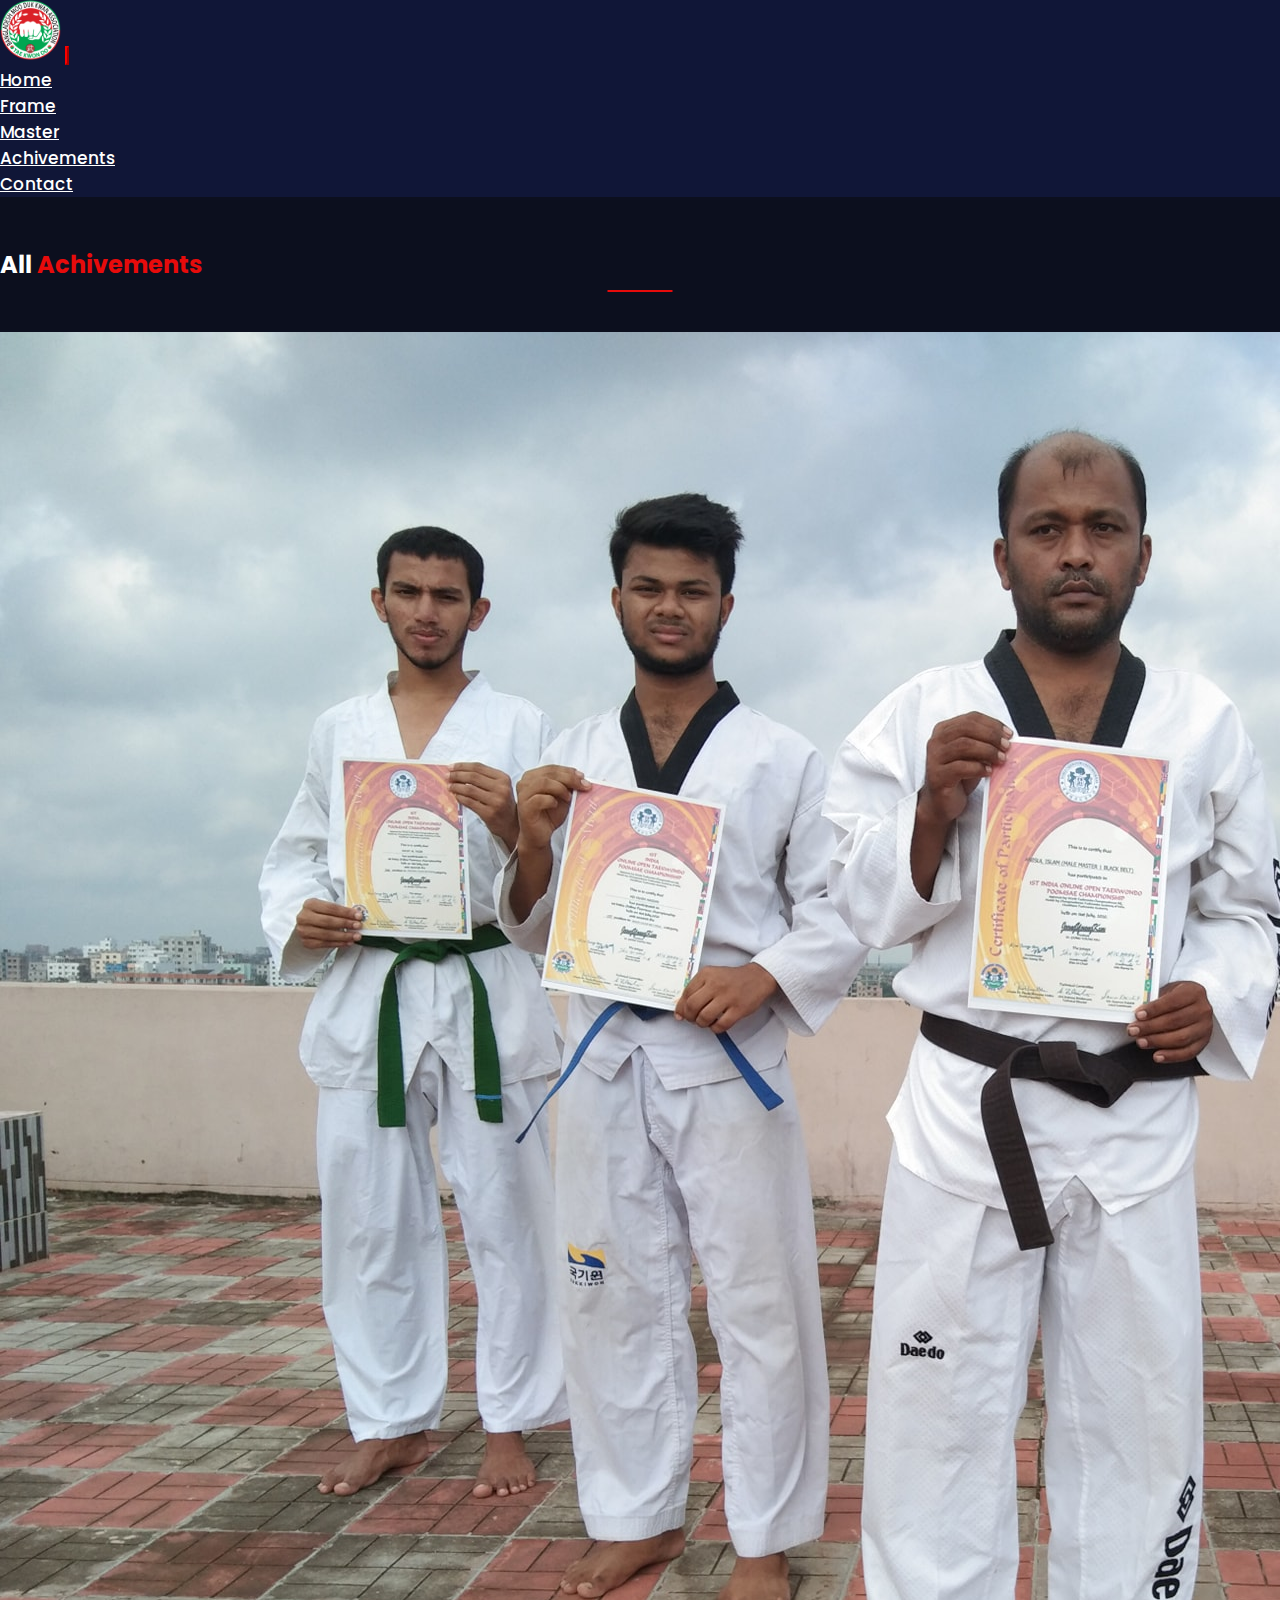
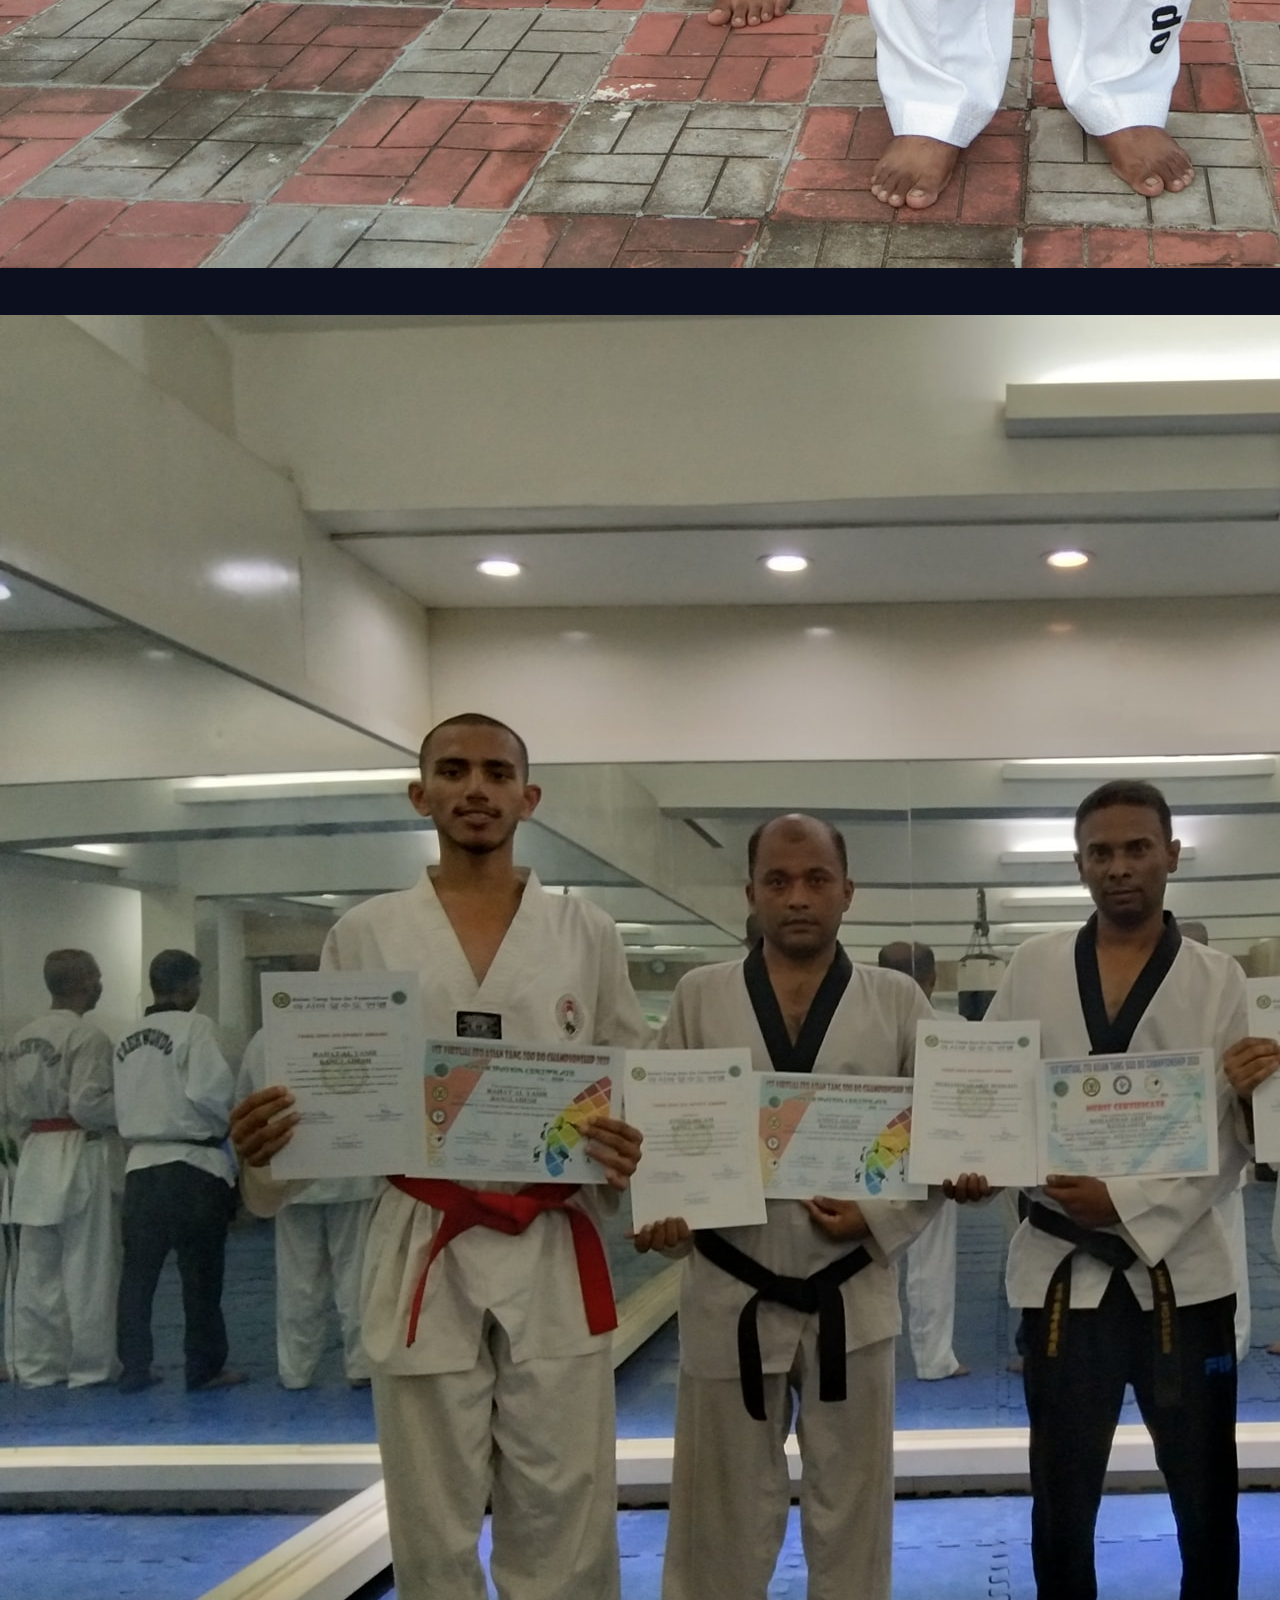
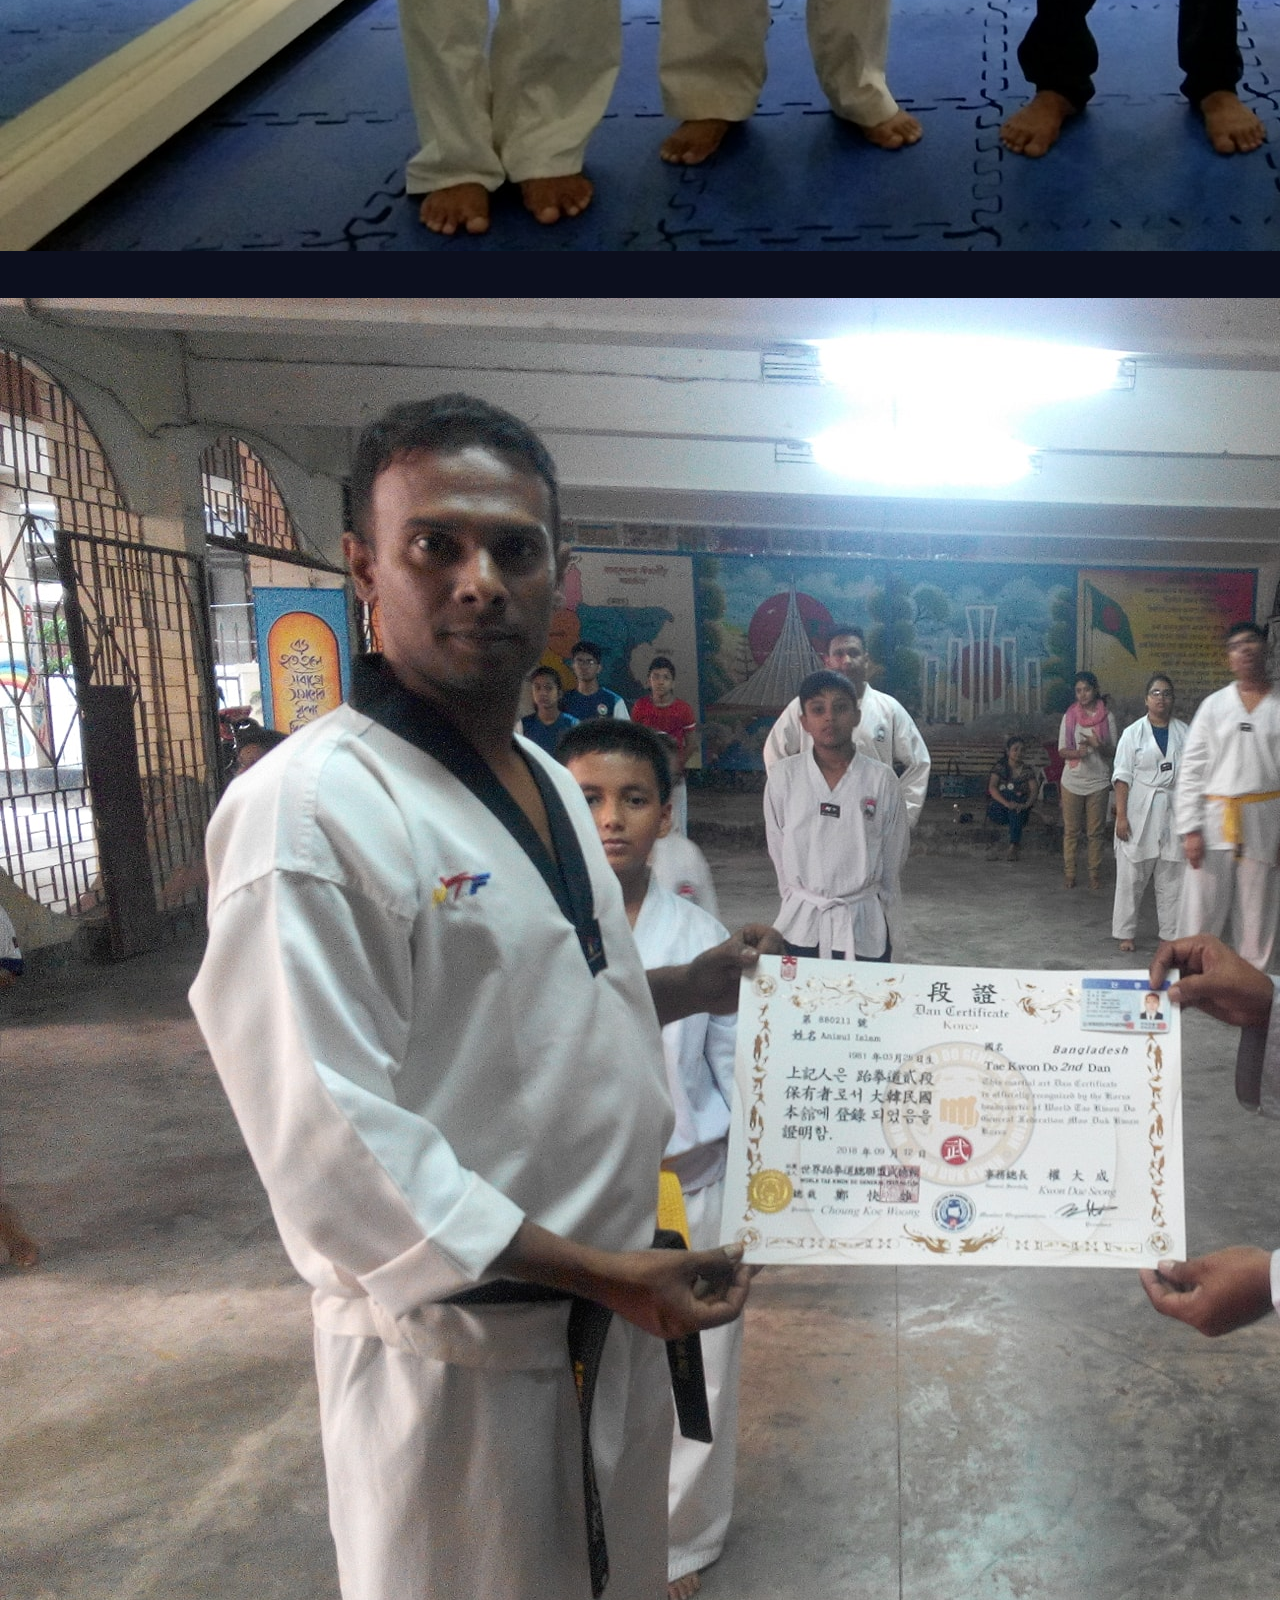
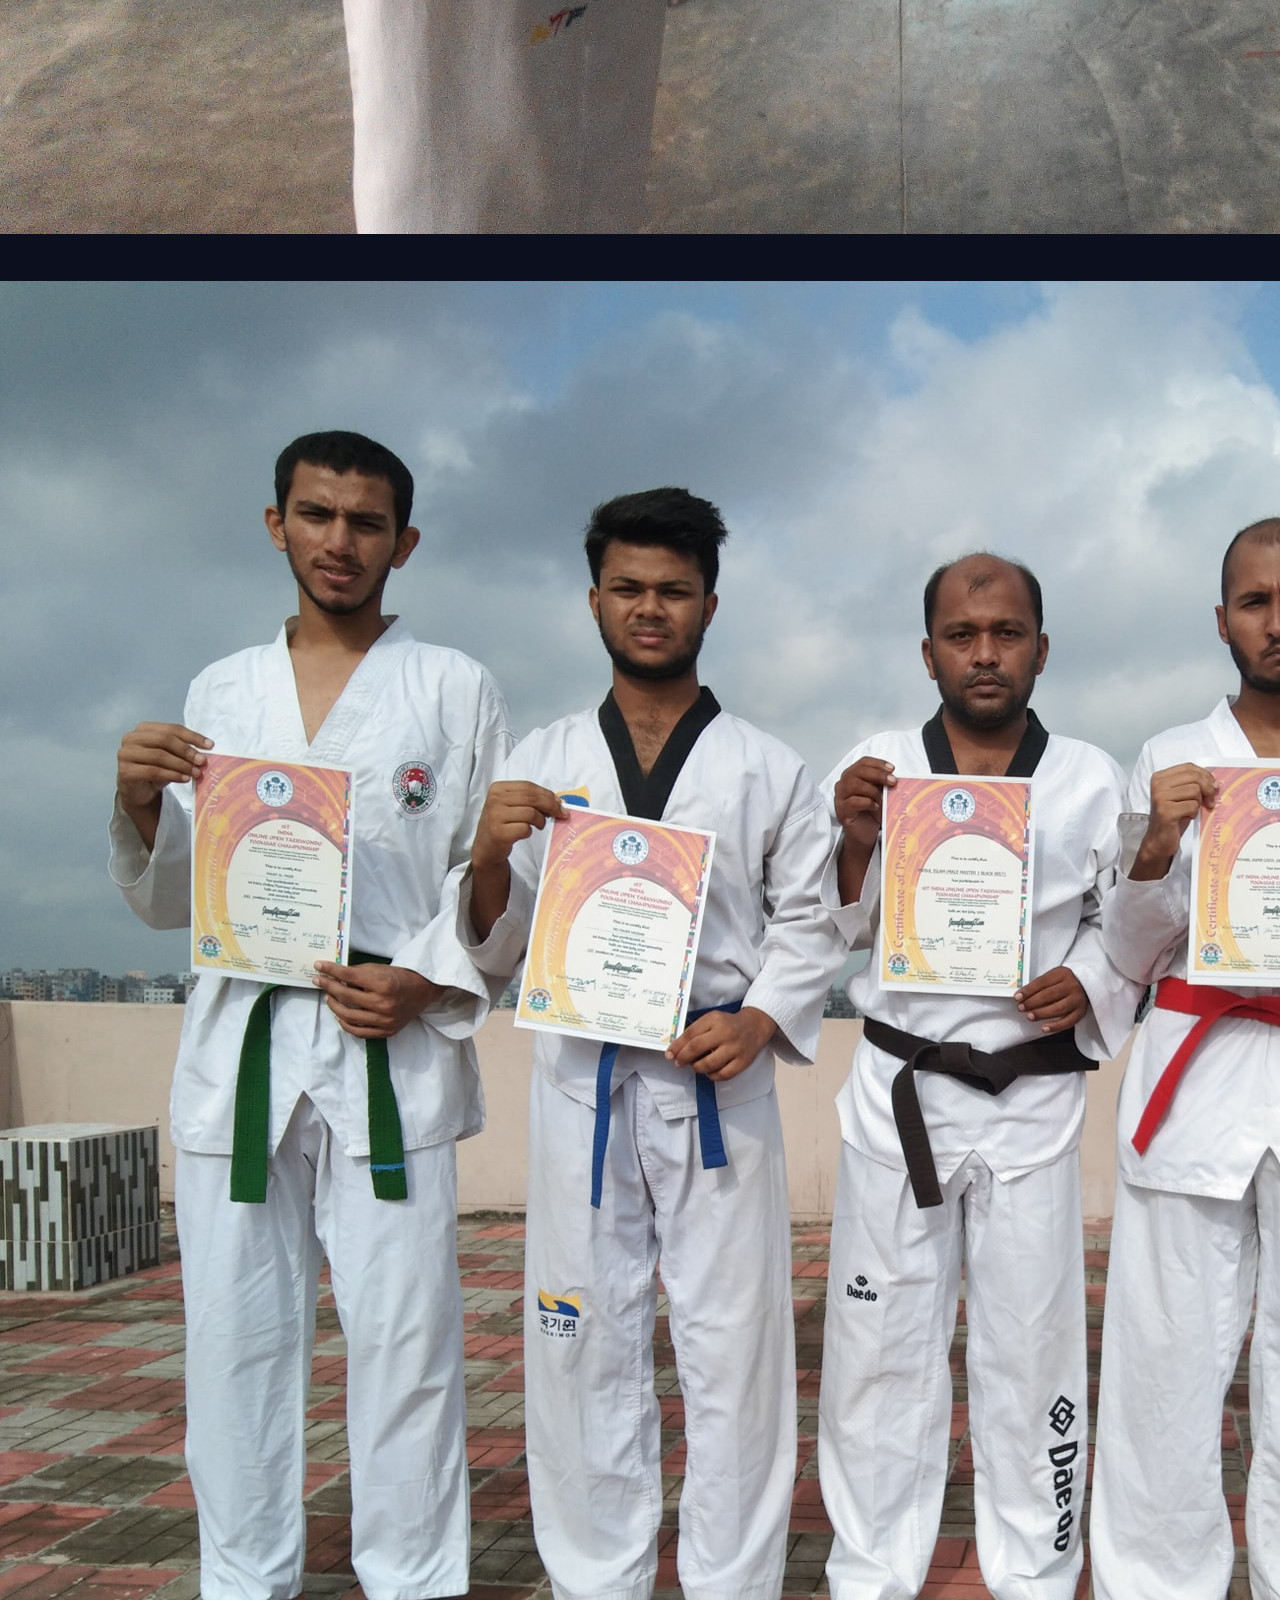
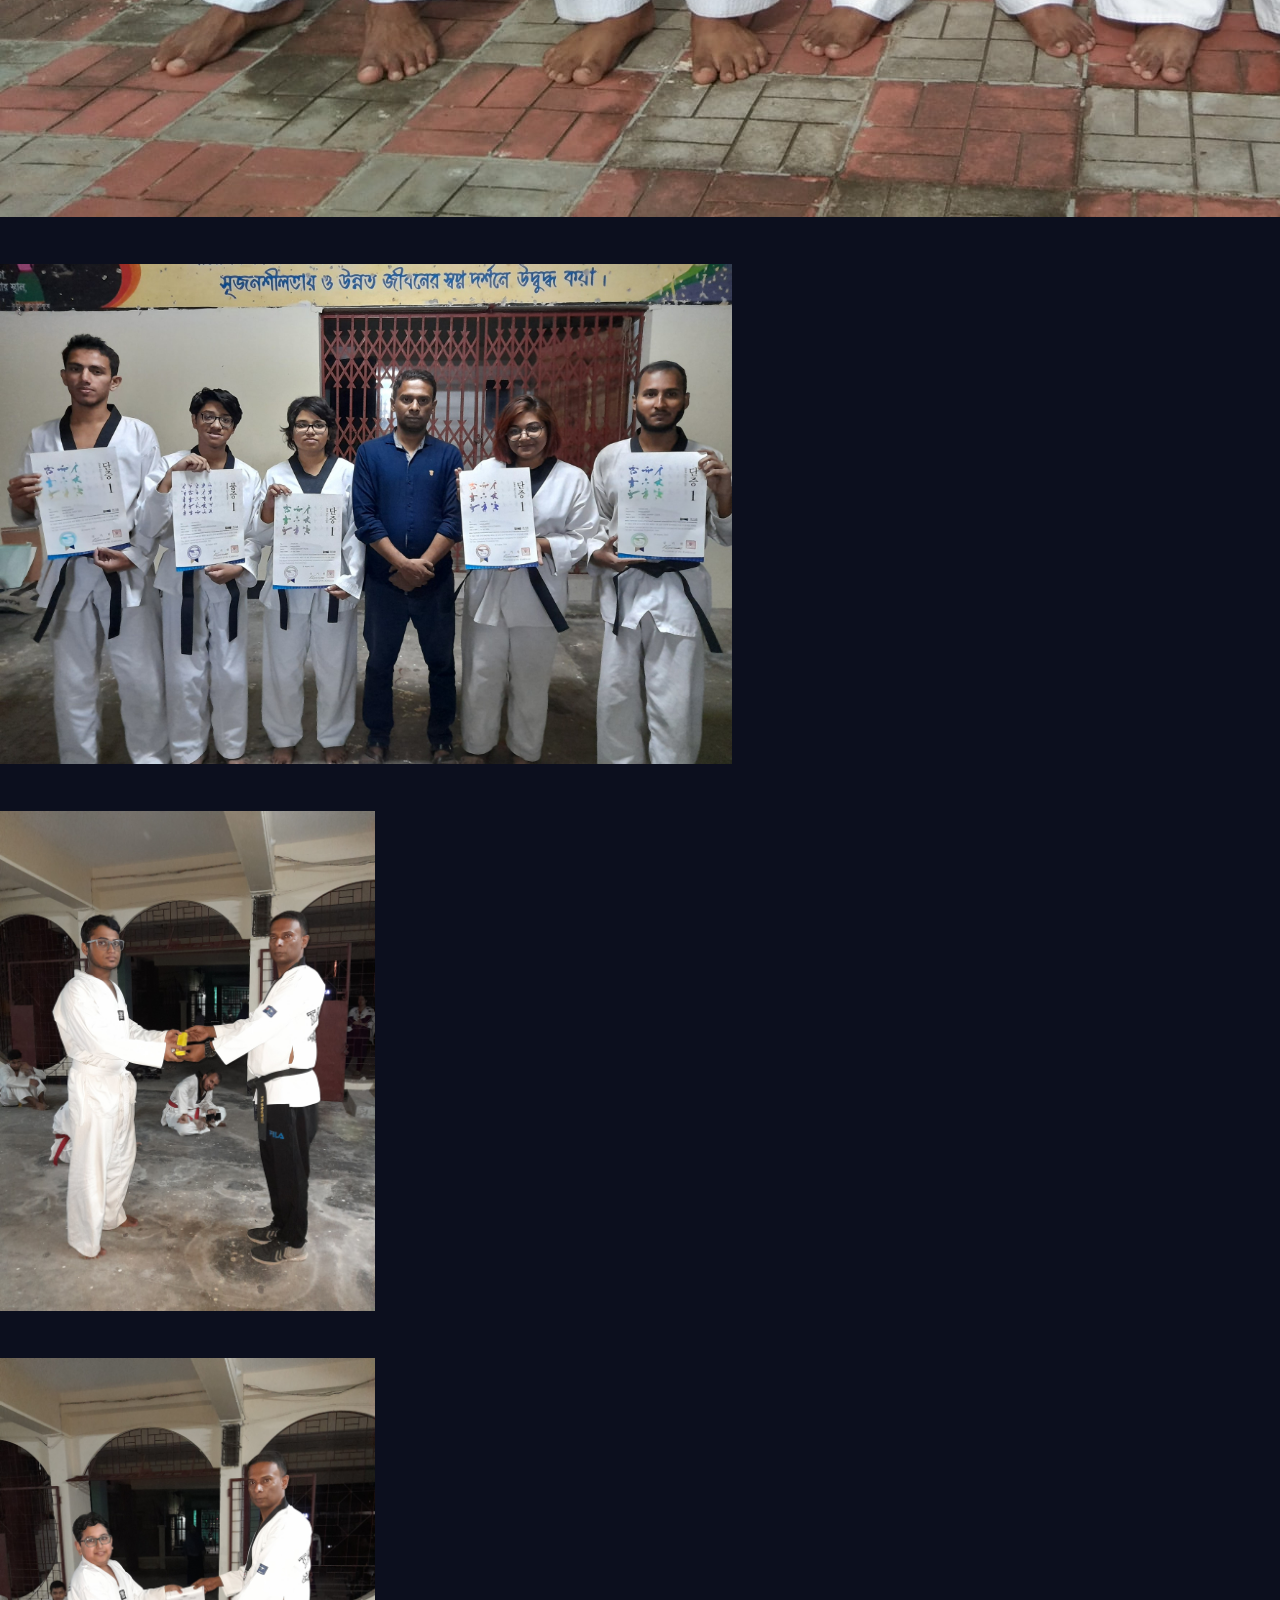
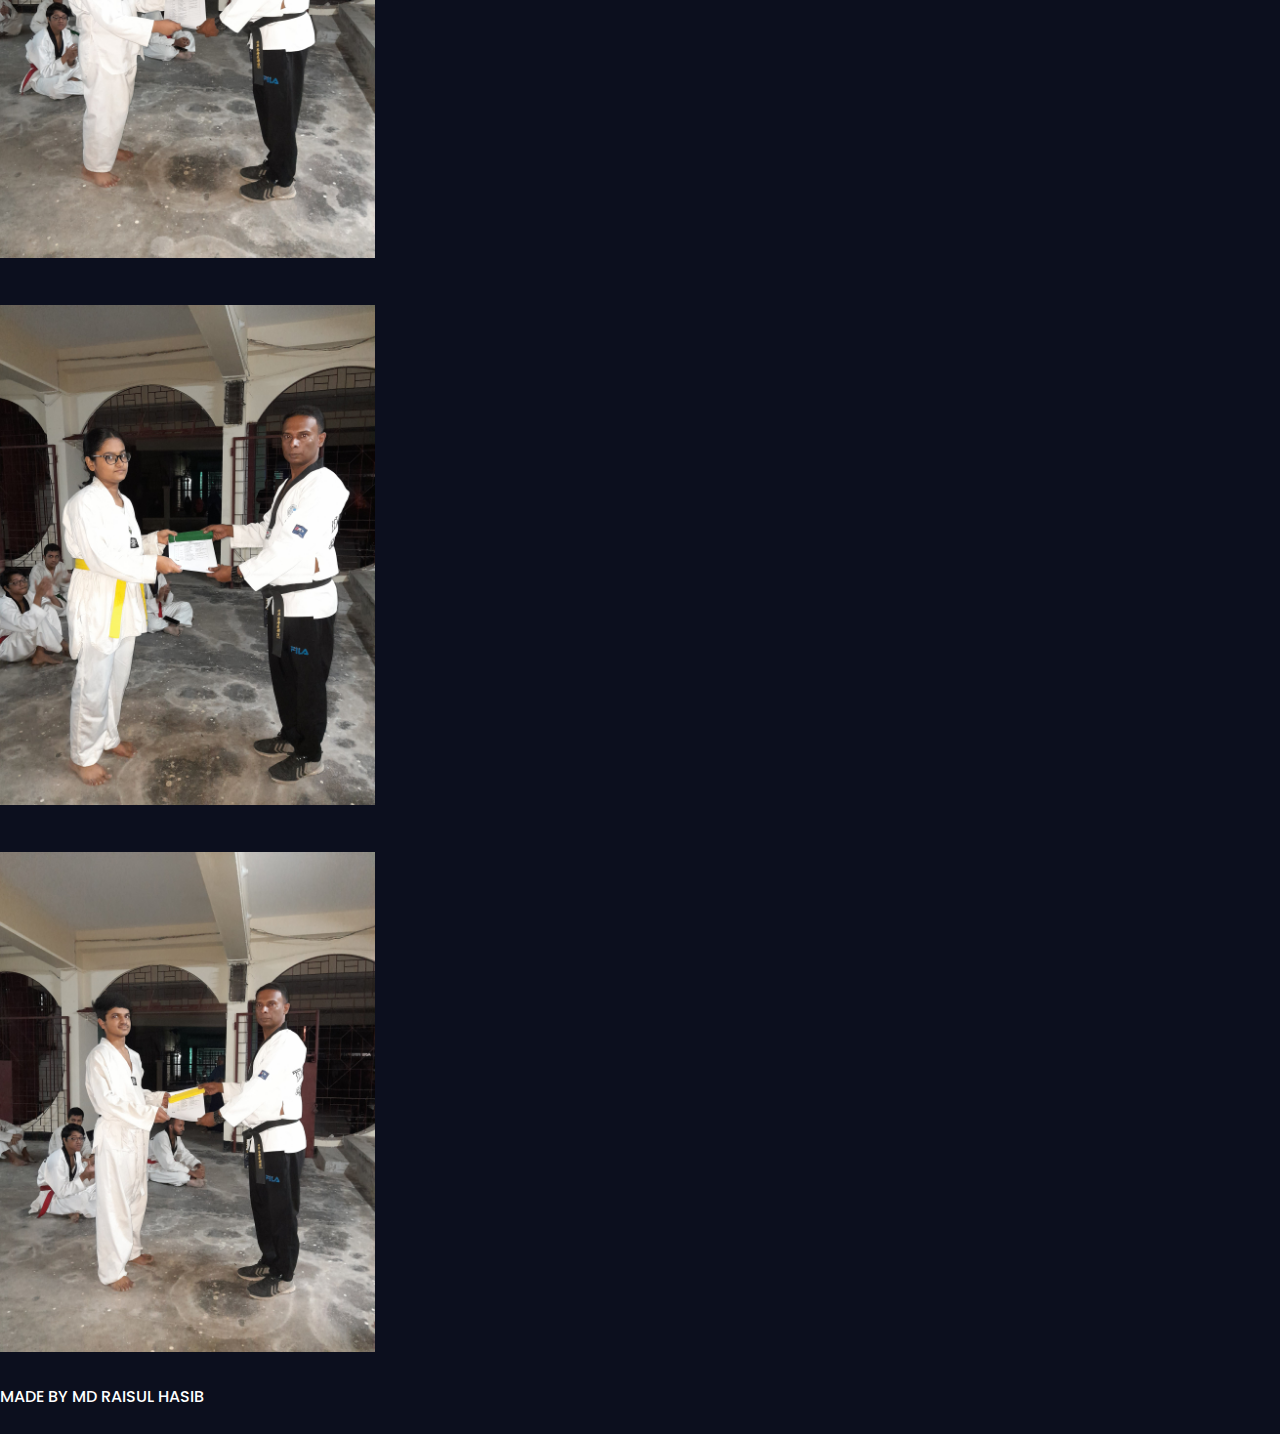
<file: achivements.html>
<!doctype html>
<html lang="en">
  <head>
    <!-- Required meta tags -->
    <meta charset="utf-8">
    <meta name="viewport" content="width=device-width, initial-scale=1">
    <link rel="stylesheet" href="https://cdnjs.cloudflare.com/ajax/libs/font-awesome/5.15.1/css/all.min.css">

    <!-- Bootstrap CSS -->
    
    <link href="https://cdn.jsdelivr.net/npm/bootstrap@5.0.0-beta2/dist/css/bootstrap.min.css" rel="stylesheet" integrity="sha384-BmbxuPwQa2lc/FVzBcNJ7UAyJxM6wuqIj61tLrc4wSX0szH/Ev+nYRRuWlolflfl" crossorigin="anonymous">


    <title>Bangladesh Moodukkwan Association Tae kwon do</title>
    <link rel="icon" href="images/icon.png">
    <link rel="stylesheet" href="css/style.css">
    <link rel="stylesheet" href="css/responsive.css">
  </head>
  <body>
<!--header-->
<!--new-header-->
<nav class="navbar navbar-expand-lg navbar-dark bg-light">
  <div class="container">
    <a class="navbar-brand" href="index.html"><img src="images/logo.png" alt="logo"class="logo"></a>
    <button class="navbar-toggler" type="button" data-bs-toggle="collapse" data-bs-target="#navbarSupportedContent" aria-controls="navbarSupportedContent" aria-expanded="false" aria-label="Toggle navigation">
      <span class="navbar-toggler-icon"><img src="data:image/svg+xml,%3csvg xmlns='http://www.w3.org/2000/svg' viewBox='0 0 30 30'%3e%3cpath stroke='rgba(255, 255, 255)' stroke-linecap='round' stroke-miterlimit='10' stroke-width='1' d='M4 7h22M4 15h22M4 23h22'/%3e%3c/svg%3e"></span>
    </button>
    <div class="collapse navbar-collapse" id="navbarSupportedContent">
      <ul class="navbar-nav ms-auto mb-2 mb-lg-0">
        <li class="nav-item">
          <a class="nav-link" href="index.html">Home</a>
        </li>
        <li class="nav-item">
          <a class="nav-link" href="frame.html">Frame</a>
        </li>
        <li class="nav-item">
          <a class="nav-link" href="master.html">Master</a>
        </li>
        <li class="nav-item">
          <a class="nav-link" href="achivements.html">Achivements</a>
        </li>
        <li class="nav-item">
          <a class="nav-link" href="contact us.html">Contact</a>
        </li>
    </div>
  </div>
</nav>



<section class="frame-section">
  <div class="container">
    <div class="row">
      

<!--main seciton-->      
      <div class="caption">
        <h2 class="heading text-center">All <span>Achivements</span></h2>
      </div>
<!--frame-->      
      <div class="col-md-6">
        <div class="frame">
          <img src="images/ab.jpg" alt="ab" class="img-fluid">
        </div>
      </div>

       <div class="col-md-6">
        <div class="frame">
          <img src="images/tangsodo.jpg" alt="blackbelt" class="img-fluid">
        </div>
      </div>

      <div class="col-md-6">
        <div class="frame">
          <img src="images/dan.jpg" alt="blackbelt" class="img-fluid">
        </div>
      </div>

      <div class="col-md-6">
        <div class="frame">
          <img src="images/abc.jpg" alt="abc" class="img-fluid">
        </div>
      </div>



      

      <div class="col-md-12 col-sm-12">
        <div class="frame">
          <img src="images/balck.jpg" alt="abc" class="img-fluid higt">
        </div>
      </div>


      <div class="col-md-6 col-sm-6">
        <div class="frame">
          <img src="images/11.jpg" alt="11" class="img-fluid higt">
        </div>
      </div>

      <div class="col-md-6 col-sm-6">
        <div class="frame">
          <img src="images/22.jpg" alt="22" class="img-fluid higt">
        </div>
      </div>


      <div class="col-md-6 col-sm-6">
        <div class="frame">
          <img src="images/33.jpg" alt="33" class="img-fluid higt">
        </div>
      </div>

      <div class="col-md-6 col-sm-6">
        <div class="frame">
          <img src="images/44.jpg" alt="43" class="img-fluid higt">
        </div>
      </div>

     
<!--frame--> 
<!--main seciton-->











<!--footer section-->
<footer>
  <div class="container">
    <div class="copyright text-center">
      <a href="https://www.facebook.com/mdraisulhasib/" target="_blank">Made By Md Raisul Hasib</a>
    </div>
  </div>
</footer>
<!--footer section-->




    <!-- Option 1: Bootstrap Bundle with Popper -->
    <script src="https://cdn.jsdelivr.net/npm/bootstrap@5.0.0-beta1/dist/js/bootstrap.bundle.min.js" integrity="sha384-ygbV9kiqUc6oa4msXn9868pTtWMgiQaeYH7/t7LECLbyPA2x65Kgf80OJFdroafW" crossorigin="anonymous"></script>
  </body>
</html>
</file>
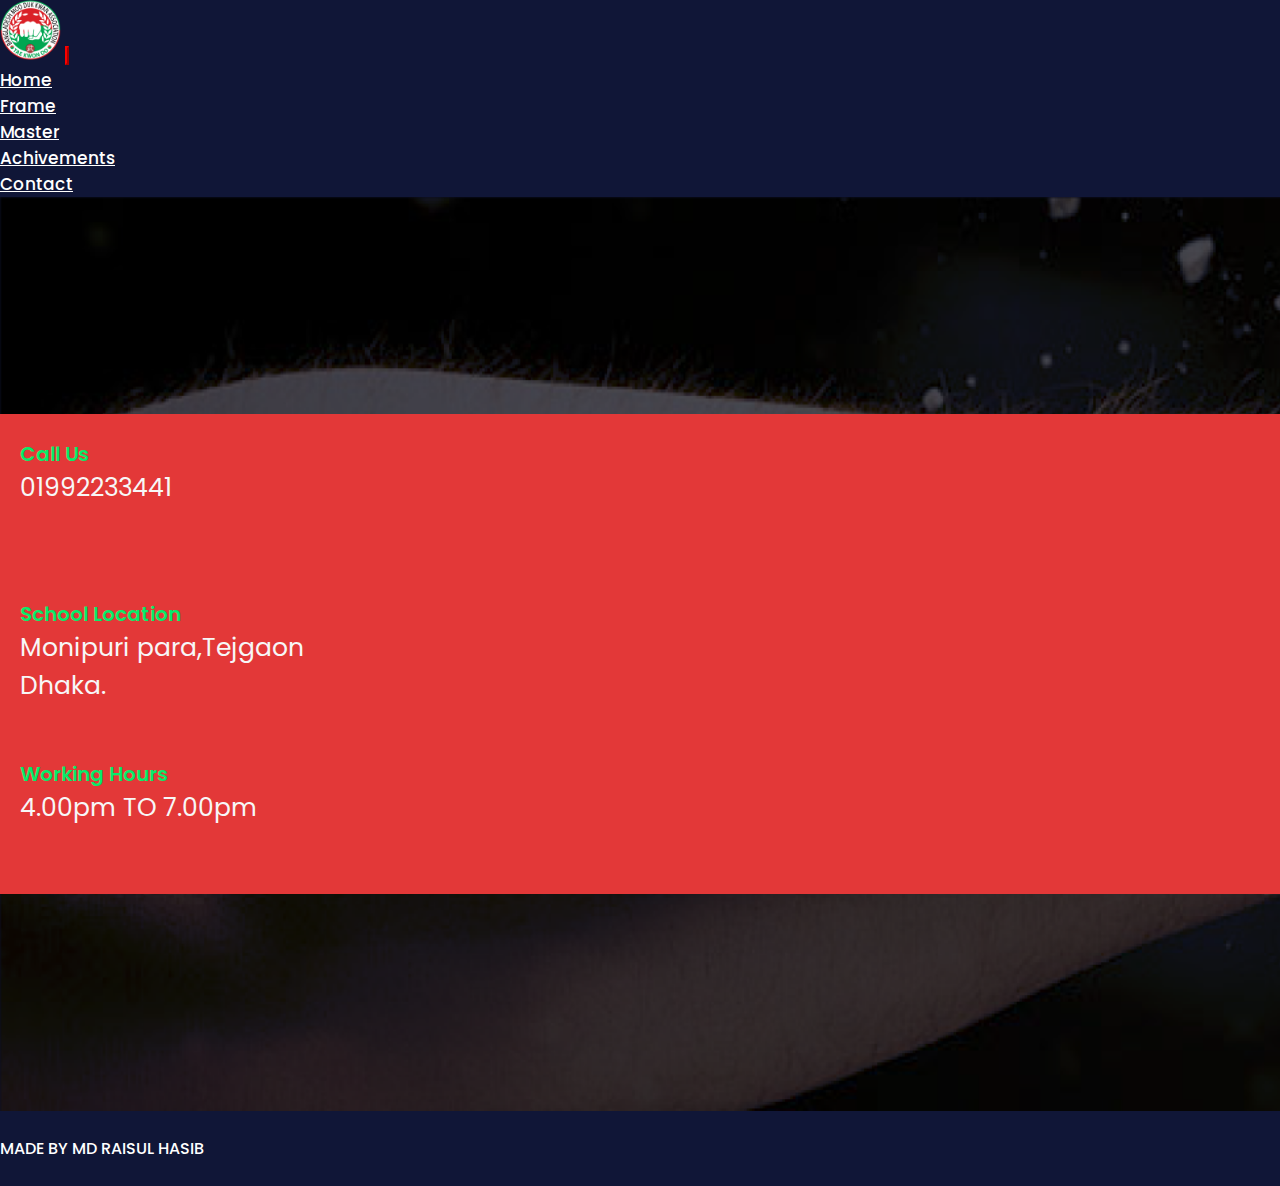
<file: contact us.html>
<!doctype html>
<html lang="en">
  <head>
    <!-- Required meta tags -->
    <meta charset="utf-8">
    <meta name="viewport" content="width=device-width, initial-scale=1">
    <link rel="stylesheet" href="https://cdnjs.cloudflare.com/ajax/libs/font-awesome/5.15.1/css/all.min.css">

    <!-- Bootstrap CSS -->
    
    <link href="https://cdn.jsdelivr.net/npm/bootstrap@5.0.0-beta2/dist/css/bootstrap.min.css" rel="stylesheet" integrity="sha384-BmbxuPwQa2lc/FVzBcNJ7UAyJxM6wuqIj61tLrc4wSX0szH/Ev+nYRRuWlolflfl" crossorigin="anonymous">


    <title>Bangladesh Moodukkwan Association Tae kwon do</title>
    <link rel="icon" href="images/icon.png">
    <link rel="stylesheet" href="css/style.css">
    <link rel="stylesheet" href="css/responsive.css">
  </head>
  <body>
<!--header-->
<!--new-header-->
<nav class="navbar navbar-expand-lg navbar-dark bg-light">
  <div class="container">
    <a class="navbar-brand" href="index.html"><img src="images/logo.png" alt="logo"class="logo"></a>
    <button class="navbar-toggler" type="button" data-bs-toggle="collapse" data-bs-target="#navbarSupportedContent" aria-controls="navbarSupportedContent" aria-expanded="false" aria-label="Toggle navigation">
      <span class="navbar-toggler-icon"><img src="data:image/svg+xml,%3csvg xmlns='http://www.w3.org/2000/svg' viewBox='0 0 30 30'%3e%3cpath stroke='rgba(255, 255, 255)' stroke-linecap='round' stroke-miterlimit='10' stroke-width='1' d='M4 7h22M4 15h22M4 23h22'/%3e%3c/svg%3e"></span>
    </button>
    <div class="collapse navbar-collapse" id="navbarSupportedContent">
      <ul class="navbar-nav ms-auto mb-2 mb-lg-0">
        <li class="nav-item">
          <a class="nav-link" href="index.html">Home</a>
        </li>
        <li class="nav-item">
          <a class="nav-link" href="frame.html">Frame</a>
        </li>
        <li class="nav-item">
          <a class="nav-link" href="master.html">Master</a>
        </li>
        <li class="nav-item">
          <a class="nav-link" href="achivements.html">Achivements</a>
        </li>
        <li class="nav-item">
          <a class="nav-link" href="contact us.html">Contact</a>
        </li>
    </div>
  </div>
</nav>







<!--address-section-->
<section class="contact-section">
  <div class="container">
    <div class="row text-center">

      <div class="col-md-4">
        <div class="address bgc">
          <span>Call Us</span>
          <h6>01992233441</h6>
        </div>
      </div>
      <div class="col-md-4">
        <div class="address bgc">
          <span>School Location</span>
          <h6>Monipuri para,Tejgaon <br>Dhaka.</h6>
        </div>
      </div>
      <div class="col-md-4">
        <div class="address bgc">
          <span>Working Hours</span>
          <h6>4.00pm TO 7.00pm</h6>
        </div>
      </div>

    </div>
  </div>
</section>
<!--address-section-->







<!--footer section-->
<footer>
  <div class="container">
    <div class="copyright text-center">
      <a href="https://www.facebook.com/mdraisulhasib/" target="_blank">Made By Md Raisul Hasib</a>
    </div>
  </div>
</footer>
<!--footer section-->




    <!-- Option 1: Bootstrap Bundle with Popper -->
    <script src="https://cdn.jsdelivr.net/npm/bootstrap@5.0.0-beta1/dist/js/bootstrap.bundle.min.js" integrity="sha384-ygbV9kiqUc6oa4msXn9868pTtWMgiQaeYH7/t7LECLbyPA2x65Kgf80OJFdroafW" crossorigin="anonymous"></script>
  </body>
</html>
</file>
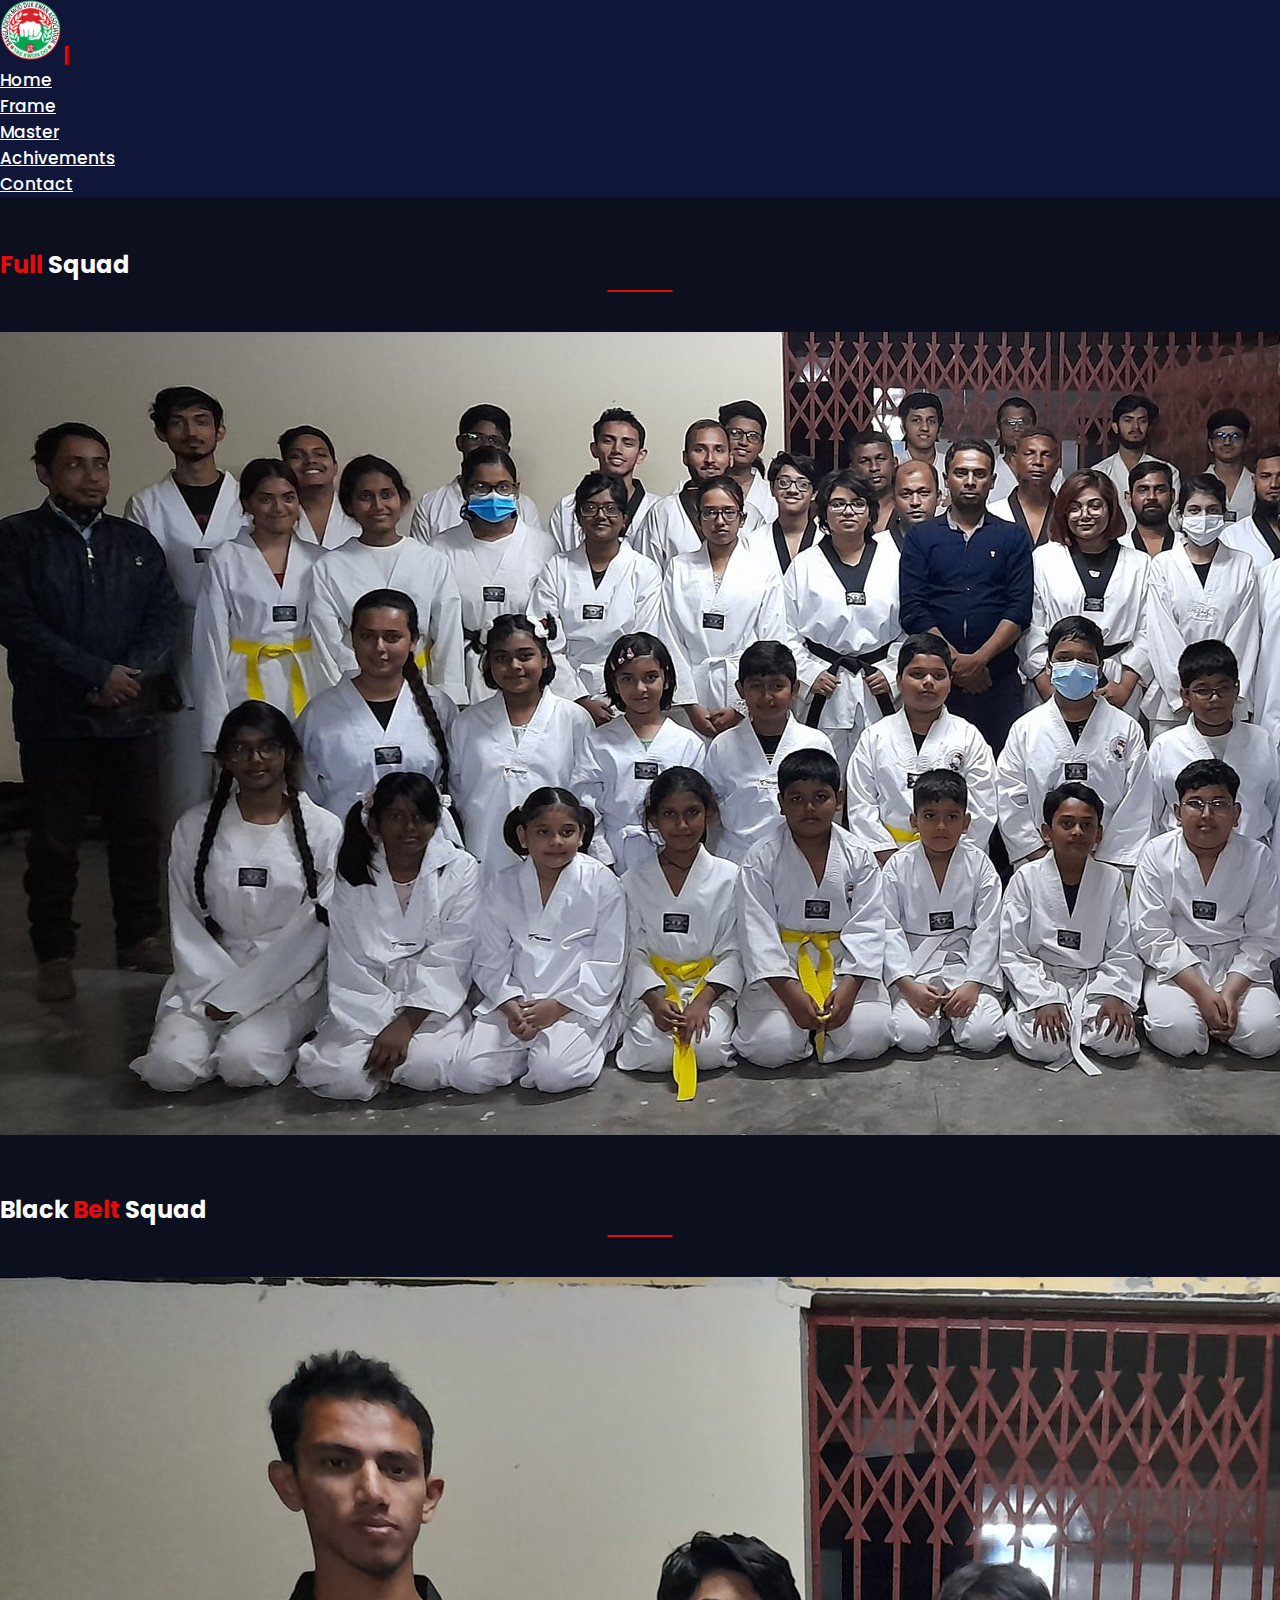
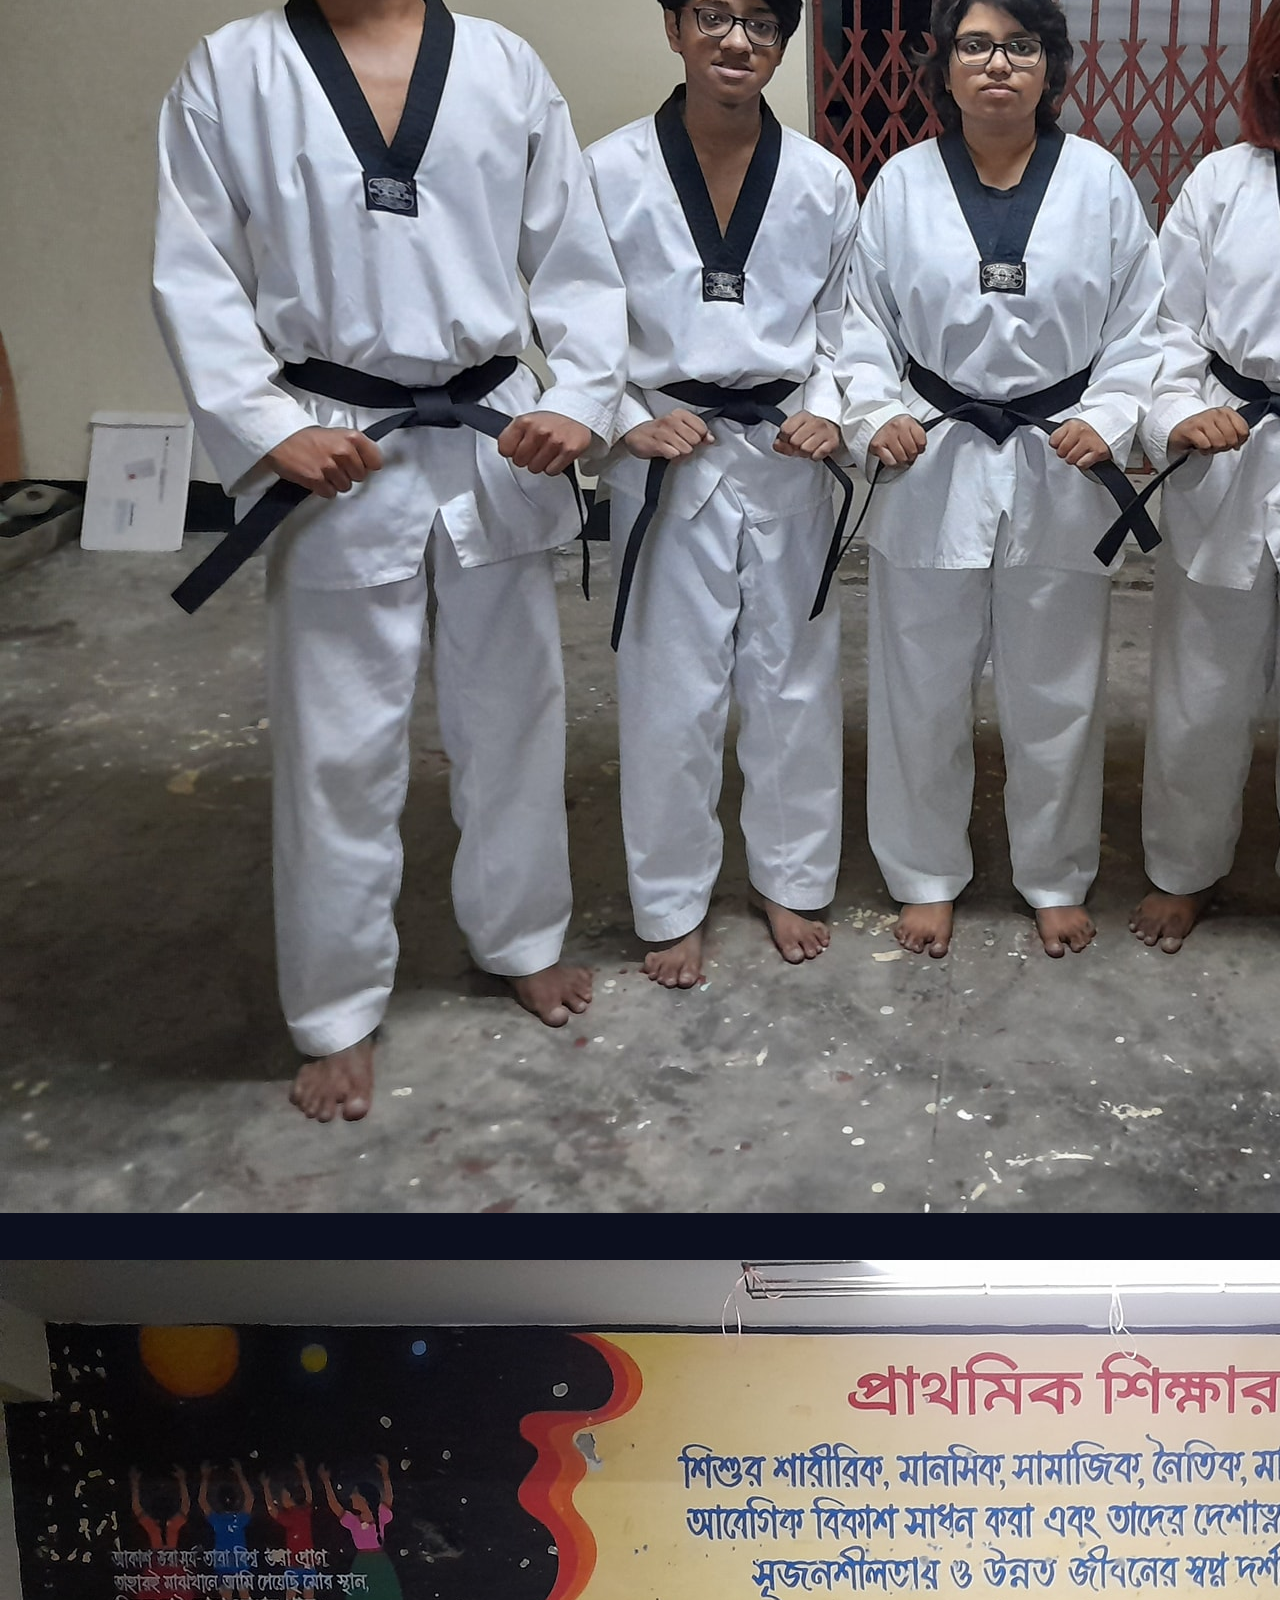
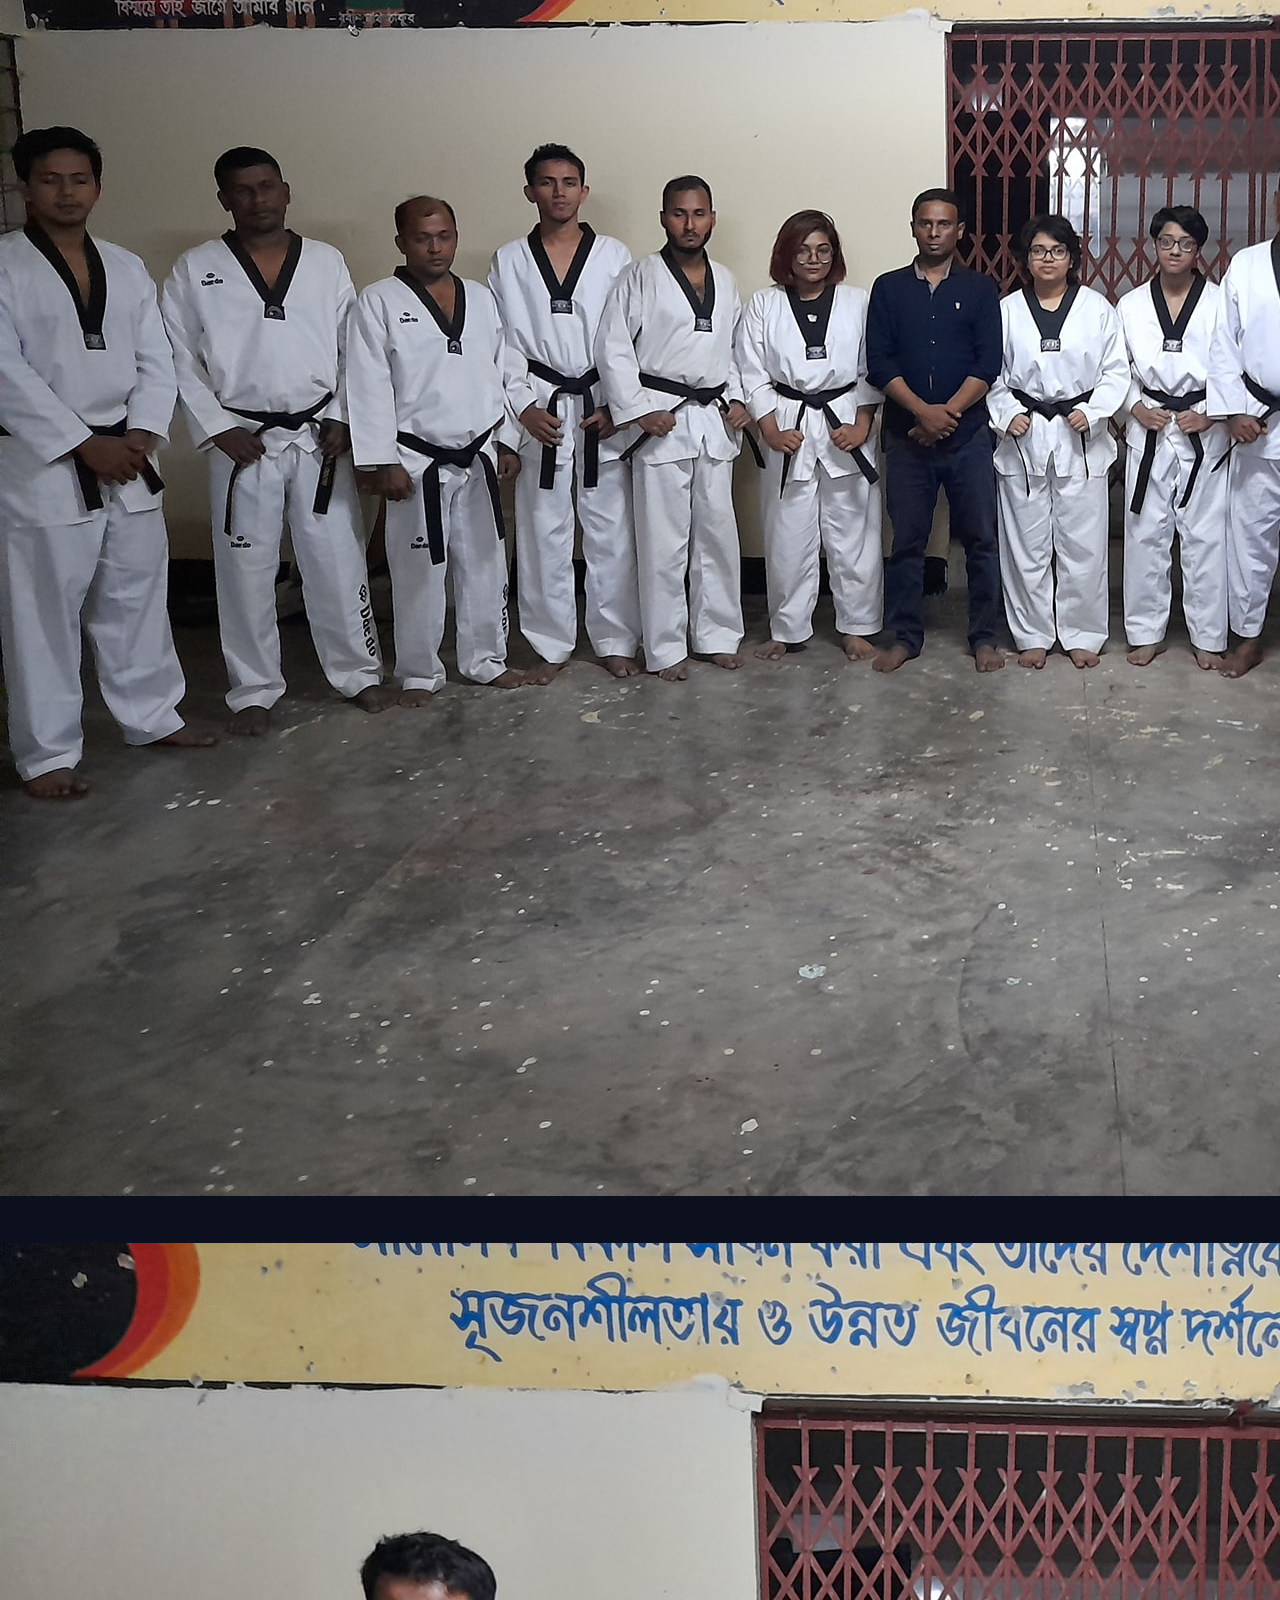
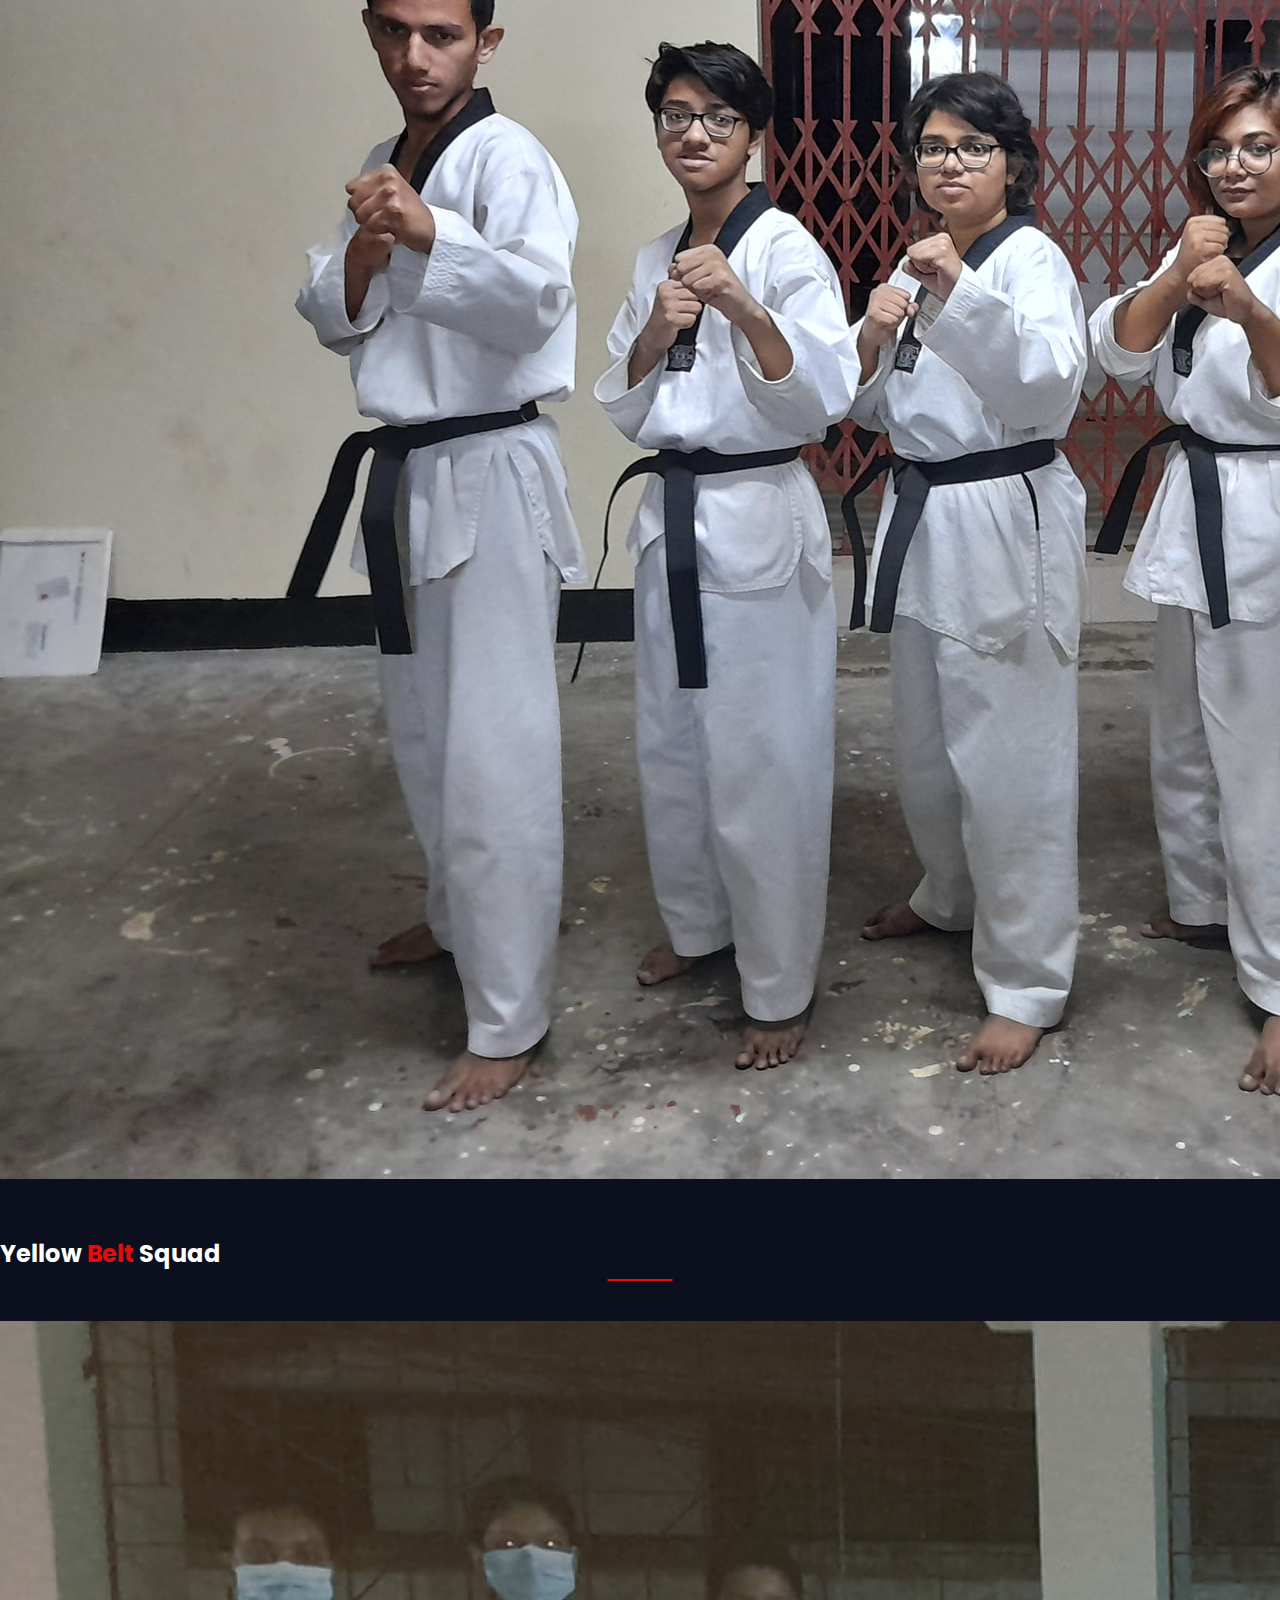
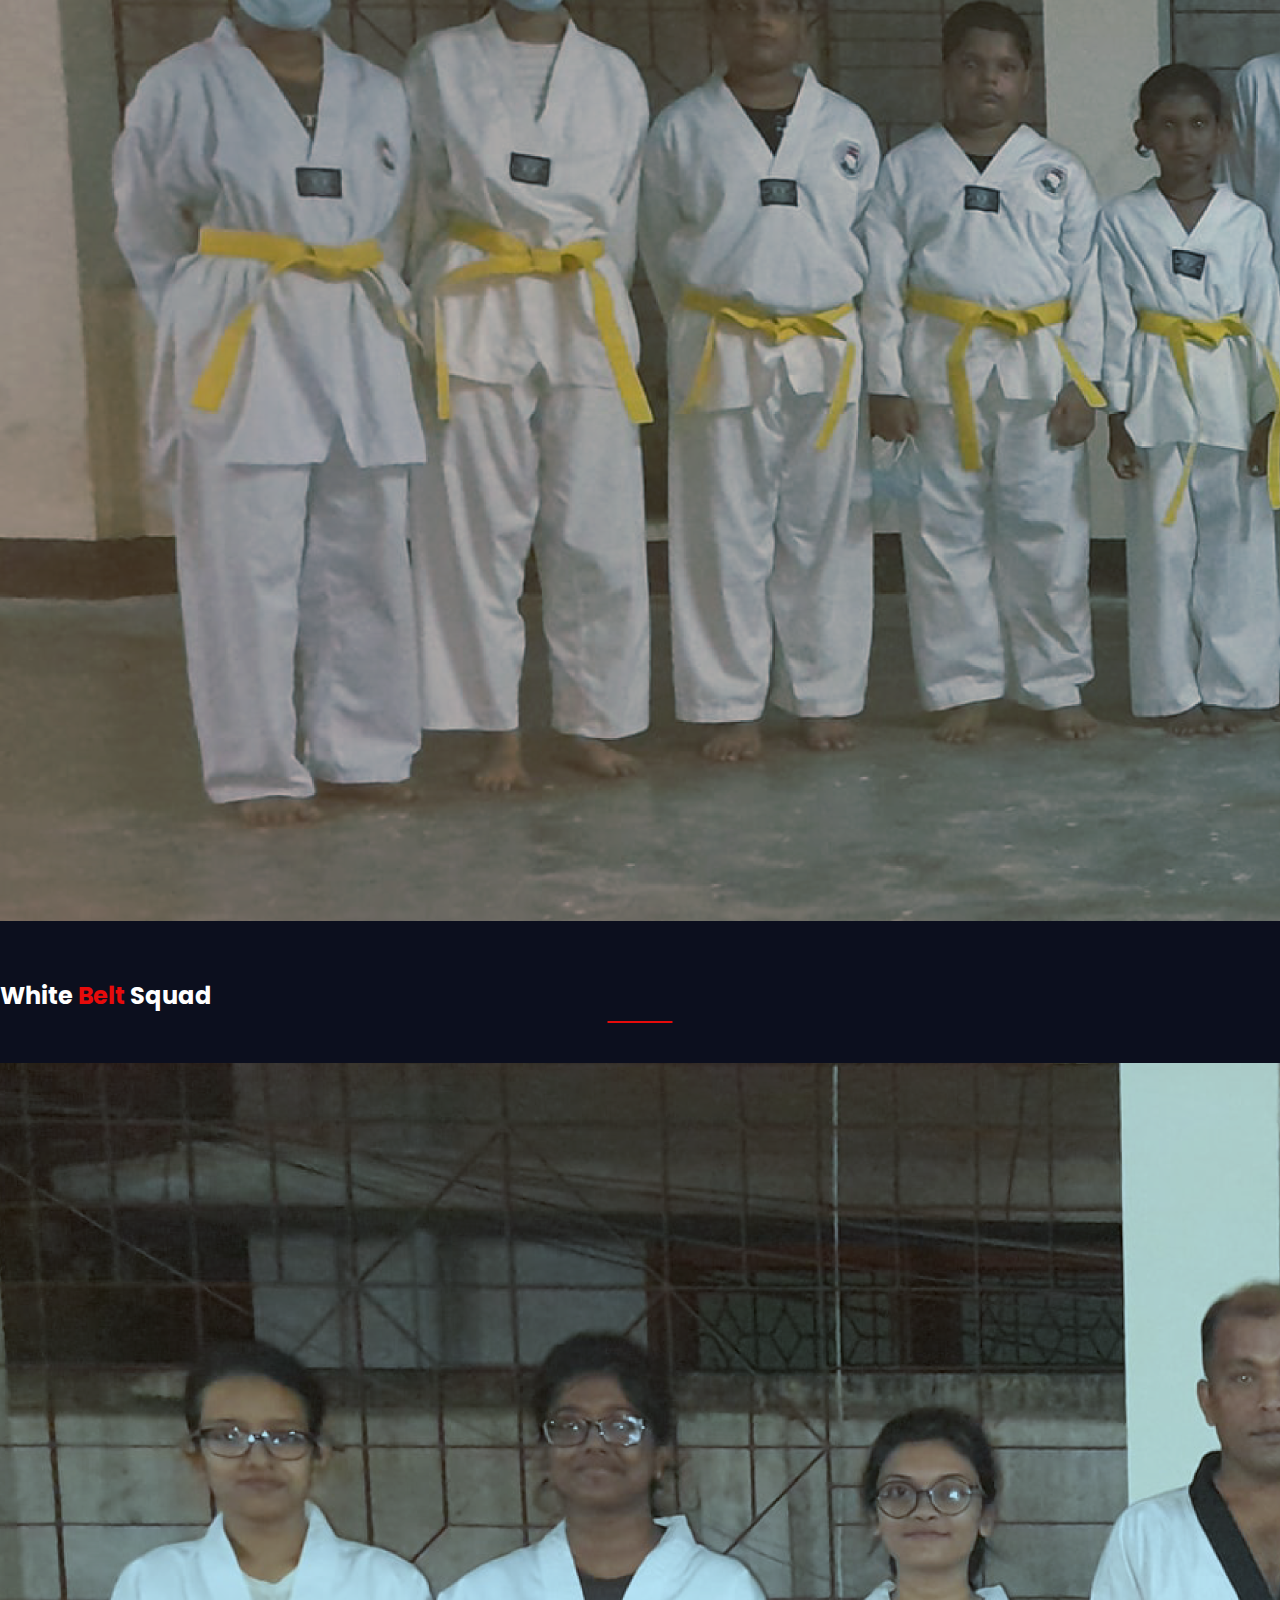
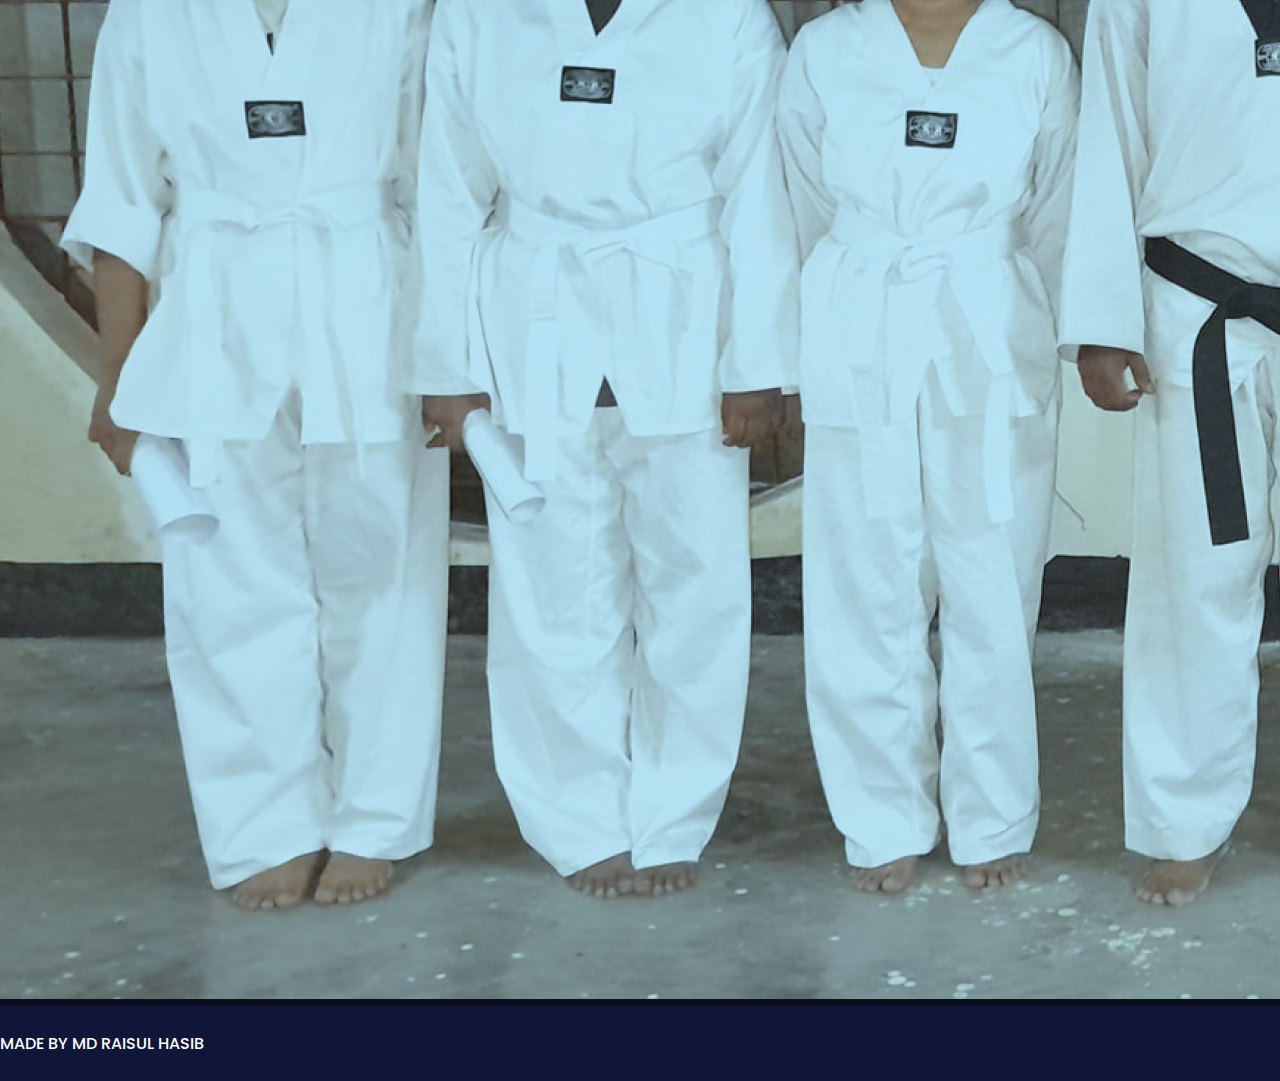
<file: frame.html>
<!doctype html>
<html lang="en">
  <head>
    <!-- Required meta tags -->
    <meta charset="utf-8">
    <meta name="viewport" content="width=device-width, initial-scale=1">
    <link rel="stylesheet" href="https://cdnjs.cloudflare.com/ajax/libs/font-awesome/5.15.1/css/all.min.css">

    <!-- Bootstrap CSS -->
    
    <link href="https://cdn.jsdelivr.net/npm/bootstrap@5.0.0-beta2/dist/css/bootstrap.min.css" rel="stylesheet" integrity="sha384-BmbxuPwQa2lc/FVzBcNJ7UAyJxM6wuqIj61tLrc4wSX0szH/Ev+nYRRuWlolflfl" crossorigin="anonymous">


    <title>Bangladesh Moodukkwan Association Tae kwon do</title>
    <link rel="icon" href="images/icon.png">
    <link rel="stylesheet" href="css/style.css">
    <link rel="stylesheet" href="css/responsive.css">
  </head>
  <body>
<!--header-->
<!--new-header-->
<nav class="navbar navbar-expand-lg navbar-dark bg-light">
  <div class="container">
    <a class="navbar-brand" href="index.html"><img src="images/logo.png" alt="logo"class="logo"></a>
    <button class="navbar-toggler" type="button" data-bs-toggle="collapse" data-bs-target="#navbarSupportedContent" aria-controls="navbarSupportedContent" aria-expanded="false" aria-label="Toggle navigation">
      <span class="navbar-toggler-icon"><img src="data:image/svg+xml,%3csvg xmlns='http://www.w3.org/2000/svg' viewBox='0 0 30 30'%3e%3cpath stroke='rgba(255, 255, 255)' stroke-linecap='round' stroke-miterlimit='10' stroke-width='1' d='M4 7h22M4 15h22M4 23h22'/%3e%3c/svg%3e"></span>
    </button>
    <div class="collapse navbar-collapse" id="navbarSupportedContent">
      <ul class="navbar-nav ms-auto mb-2 mb-lg-0">
        <li class="nav-item">
          <a class="nav-link" href="index.html">Home</a>
        </li>
        <li class="nav-item">
          <a class="nav-link" href="frame.html">Frame</a>
        </li>
        <li class="nav-item">
          <a class="nav-link" href="master.html">Master</a>
        </li>
        <li class="nav-item">
          <a class="nav-link" href="achivements.html">Achivements</a>
        </li>
        <li class="nav-item">
          <a class="nav-link" href="contact us.html">Contact</a>
        </li>
    </div>
  </div>
</nav>




<section class="frame-section">
  <div class="container">
    <div class="row">
      <!--main seciton-->      
      <div class="caption">
        <h2 class="heading text-center"> <span>Full</span> Squad</h2>
      </div>
<!--frame-->      
      <div class="col-md">
        <div class="frame">
          <img src="images/all.jpg" alt="all" class="img-fluid">
        </div>
      </div>
<!--main seciton-->

<!--main seciton-->      
      <div class="caption">
        <h2 class="heading text-center">Black <span>Belt</span> Squad</h2>
      </div>
<!--frame-->      
      <div class="col-md-4">
        <div class="frame">
          <img src="images/black.jpg" alt="black" class="img-fluid">
        </div>
      </div>

      <div class="col-md-4">
        <div class="frame">
          <img src="images/2.jpg" alt="2" class="img-fluid">
        </div>
      </div>

      <div class="col-md-4">
        <div class="frame">
          <img src="images/blackbelt.jpg" alt="blackbelt" class="img-fluid">
        </div>
      </div>
<!--frame--> 
<!--main seciton-->

<!--main seciton-->      
      <div class="caption">
        <h2 class="heading text-center">Yellow <span>Belt</span> Squad</h2>
      </div>
<!--frame-->      
      <div class="col-md">
        <div class="frame red">
          <img src="images/yellow.png" alt="yellow" class="img-fluid">
        </div>
      </div>
<!--main seciton-->

<!--main seciton-->      
      <div class="caption">
        <h2 class="heading text-center">White <span>Belt</span> Squad</h2>
      </div>
<!--frame-->      
      <div class="col-md">
        <div class="frame red">
          <img src="images/3.png" alt="3" class="img-fluid">
        </div>
      </div>
<!--main seciton-->

    </div>
  </div>
</section>














<!--footer section-->
<footer>
  <div class="container">
    <div class="copyright text-center">
      <a href="https://www.facebook.com/mdraisulhasib/" target="_blank">Made By Md Raisul Hasib</a>
    </div>
  </div>
</footer>
<!--footer section-->




    <!-- Option 1: Bootstrap Bundle with Popper -->
    <script src="https://cdn.jsdelivr.net/npm/bootstrap@5.0.0-beta1/dist/js/bootstrap.bundle.min.js" integrity="sha384-ygbV9kiqUc6oa4msXn9868pTtWMgiQaeYH7/t7LECLbyPA2x65Kgf80OJFdroafW" crossorigin="anonymous"></script>
  </body>
</html>
</file>
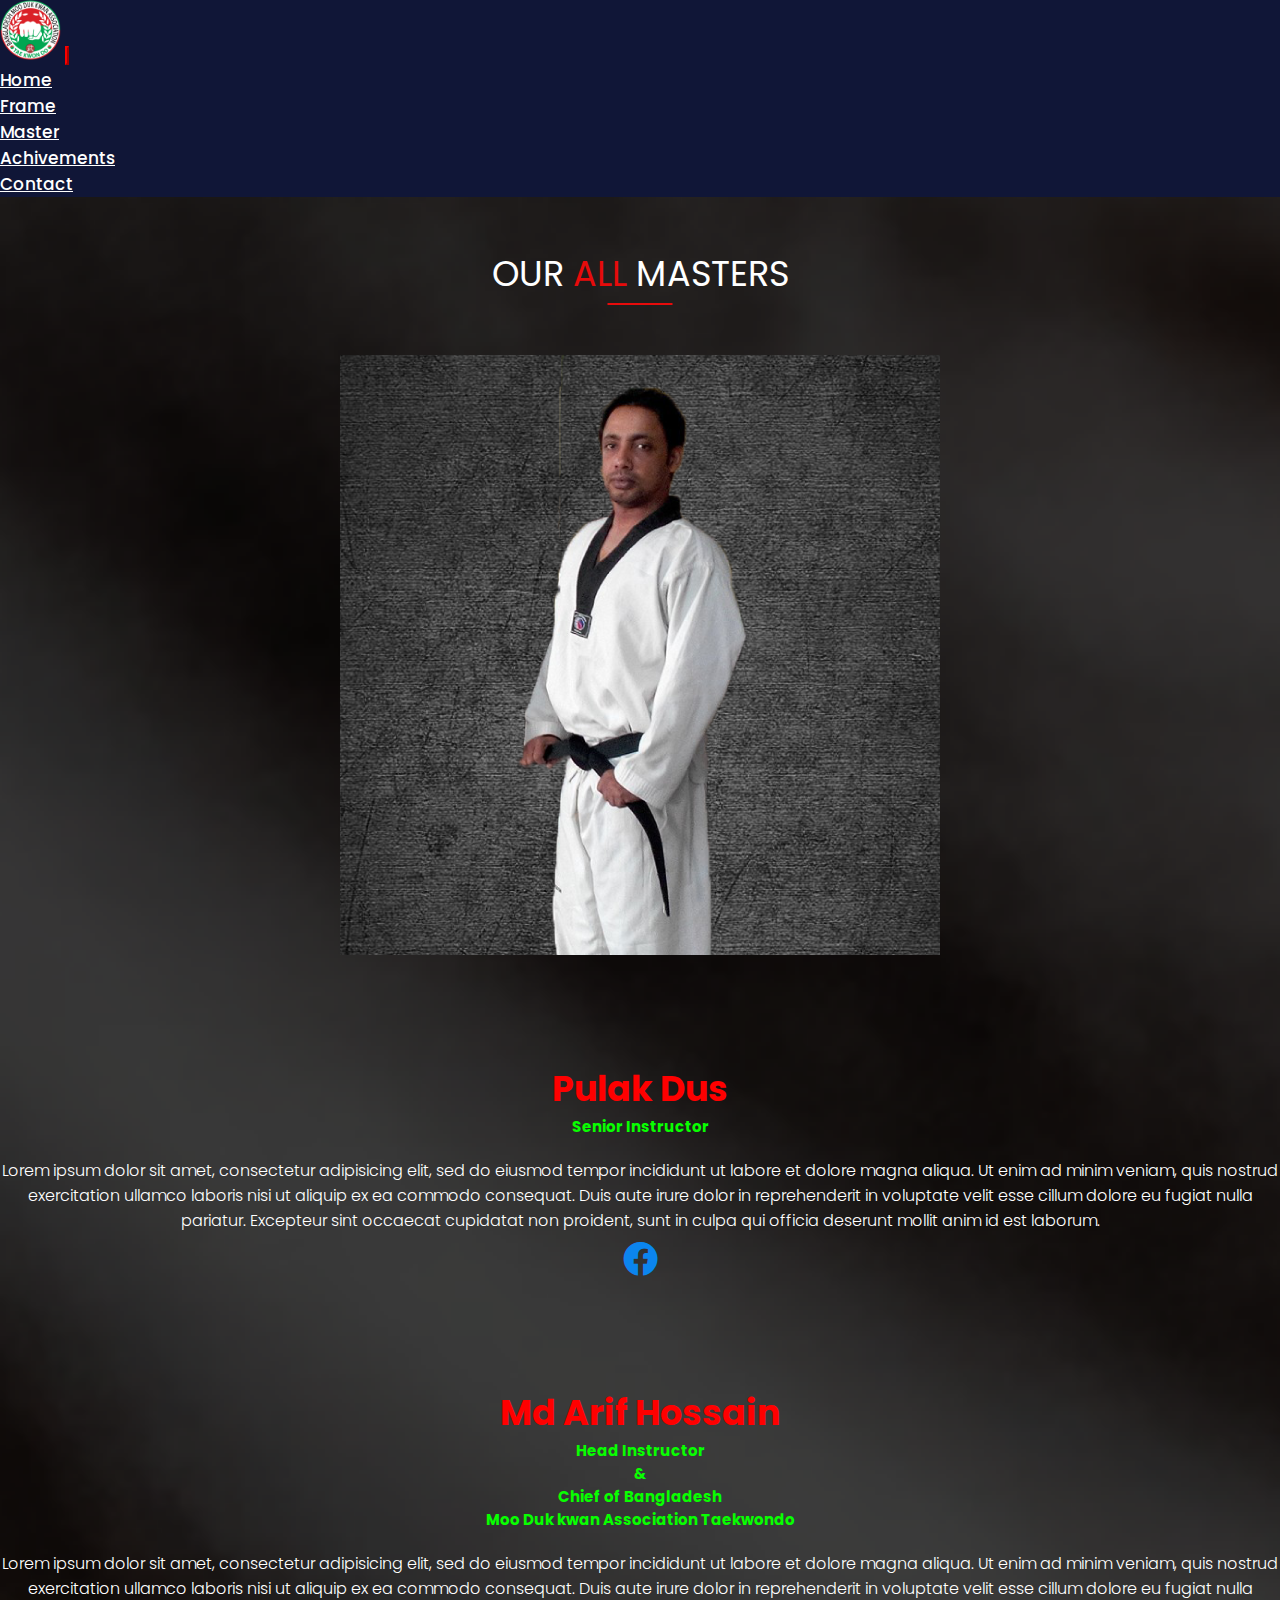
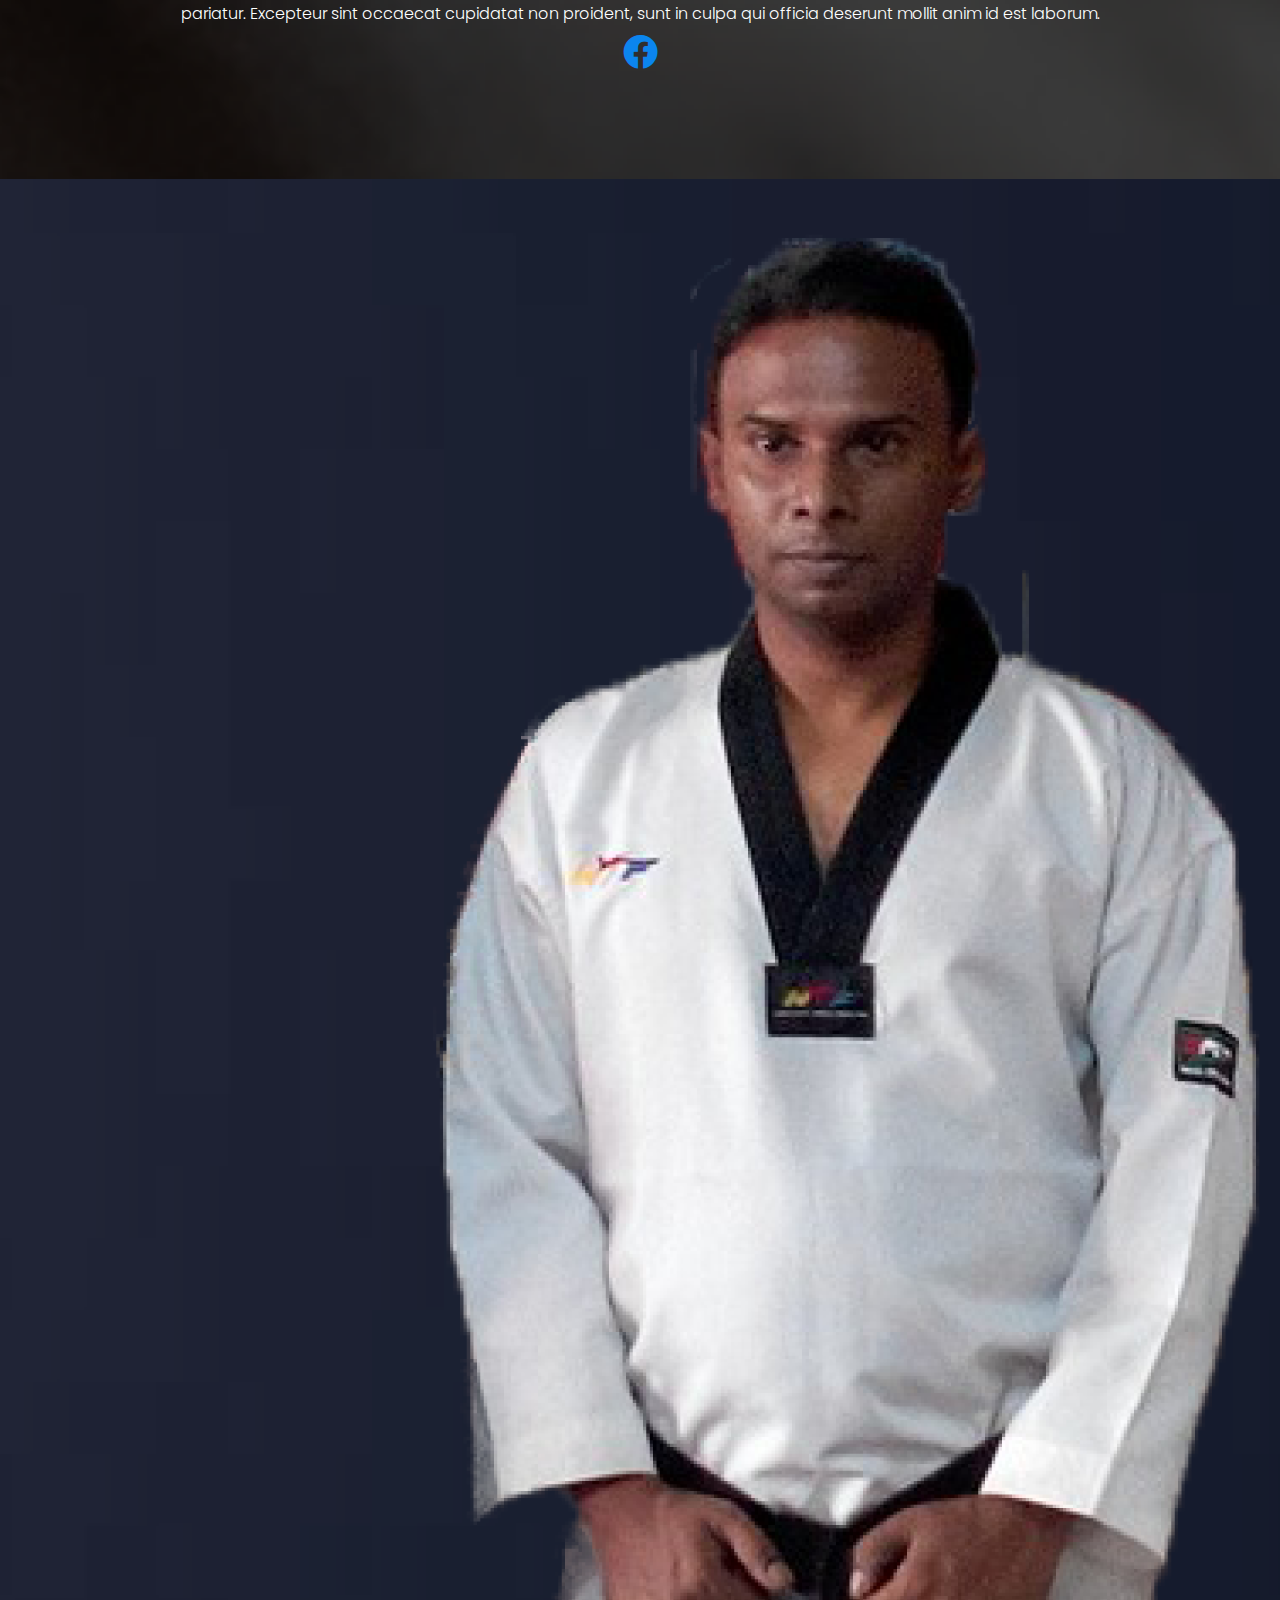
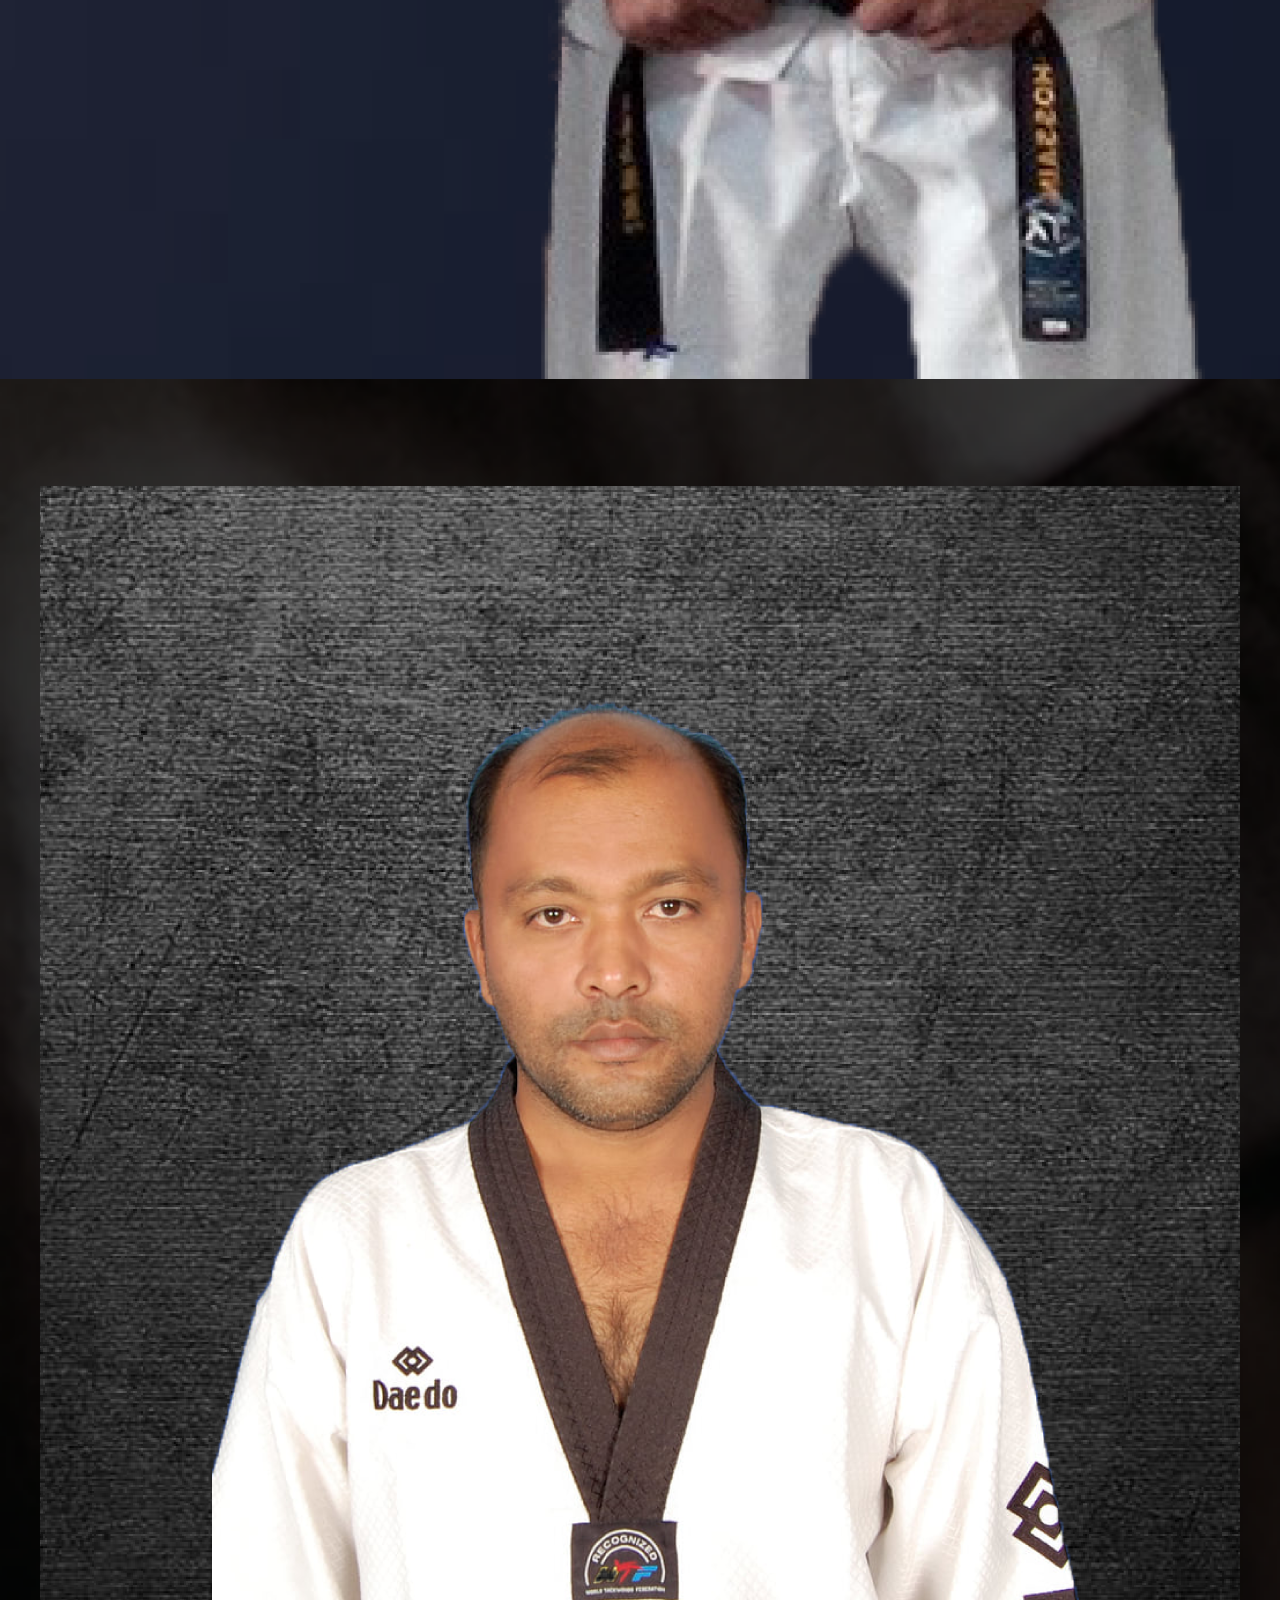
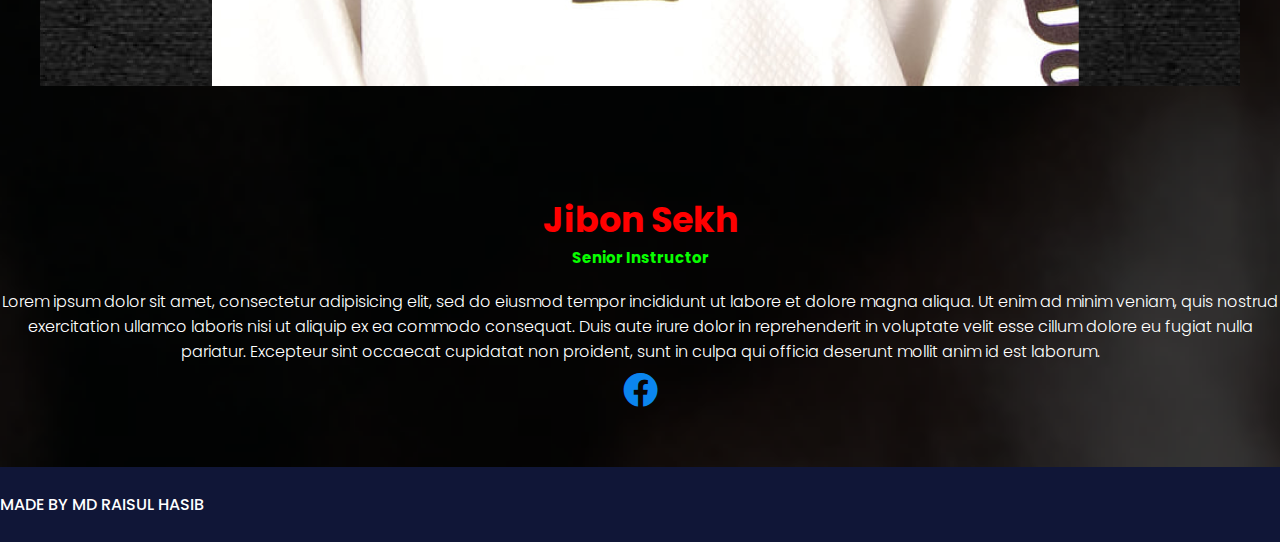
<file: master.html>
<!doctype html>
<html lang="en">
  <head>
    <!-- Required meta tags -->
    <meta charset="utf-8">
    <meta name="viewport" content="width=device-width, initial-scale=1">
    <link rel="stylesheet" href="https://cdnjs.cloudflare.com/ajax/libs/font-awesome/5.15.1/css/all.min.css">

    <!-- Bootstrap CSS -->
    
    <link href="https://cdn.jsdelivr.net/npm/bootstrap@5.0.0-beta2/dist/css/bootstrap.min.css" rel="stylesheet" integrity="sha384-BmbxuPwQa2lc/FVzBcNJ7UAyJxM6wuqIj61tLrc4wSX0szH/Ev+nYRRuWlolflfl" crossorigin="anonymous">


    <title>Bangladesh Moodukkwan Association Tae kwon do</title>
    <link rel="icon" href="images/icon.png">
    <link rel="stylesheet" href="css/style.css">
    <link rel="stylesheet" href="css/responsive.css">
  </head>
  <body>
<!--header-->
<!--new-header-->
<nav class="navbar navbar-expand-lg navbar-dark bg-light">
  <div class="container">
    <a class="navbar-brand" href="index.html"><img src="images/logo.png" alt="logo"class="logo"></a>
    <button class="navbar-toggler" type="button" data-bs-toggle="collapse" data-bs-target="#navbarSupportedContent" aria-controls="navbarSupportedContent" aria-expanded="false" aria-label="Toggle navigation">
      <span class="navbar-toggler-icon"><img src="data:image/svg+xml,%3csvg xmlns='http://www.w3.org/2000/svg' viewBox='0 0 30 30'%3e%3cpath stroke='rgba(255, 255, 255)' stroke-linecap='round' stroke-miterlimit='10' stroke-width='1' d='M4 7h22M4 15h22M4 23h22'/%3e%3c/svg%3e"></span>
    </button>
    <div class="collapse navbar-collapse" id="navbarSupportedContent">
      <ul class="navbar-nav ms-auto mb-2 mb-lg-0">
        <li class="nav-item">
          <a class="nav-link" href="index.html">Home</a>
        </li>
        <li class="nav-item">
          <a class="nav-link" href="frame.html">Frame</a>
        </li>
        <li class="nav-item">
          <a class="nav-link" href="master.html">Master</a>
        </li>
        <li class="nav-item">
          <a class="nav-link" href="achivements.html">Achivements</a>
        </li>
        <li class="nav-item">
          <a class="nav-link" href="contact us.html">Contact</a>
        </li>
    </div>
  </div>
</nav>




<section class="master-section">
  <div class="container">
    <div class="heading text-center">
      <h4 class="text-center">Our <span>All</span> Masters</h4>
    </div>
    <div class="row align-items-center">

      <div class="col-md-6">
        <div class="master">
          <img src="images/puloksir.png" alt="puloksir" class="img-fluid">
        </div>
      </div>

      <div class="col-md-6">
        <div class="master">
         <h2>Pulak Dus</h2>
         <h3>Senior Instructor</h3>
         <p>Lorem ipsum dolor sit amet, consectetur adipisicing elit, sed do eiusmod
         tempor incididunt ut labore et dolore magna aliqua. Ut enim ad minim veniam,
         quis nostrud exercitation ullamco laboris nisi ut aliquip ex ea commodo
         consequat. Duis aute irure dolor in reprehenderit in voluptate velit esse
         cillum dolore eu fugiat nulla pariatur. Excepteur sint occaecat cupidatat non
         proident, sunt in culpa qui officia deserunt mollit anim id est laborum.</p>
         <a href="https://www.facebook.com/pulak.das.7355" target="_blank">
            <i class="fab fa-facebook"></i>
          </a>
        </div>
      </div>

      <div class="col-md-6">
        <div class="master">
         <h2>Md Arif Hossain</h2>
         <h3>Head Instructor <br>&<br> Chief of Bangladesh <br> Moo Duk kwan Association Taekwondo</h3>
         <p>Lorem ipsum dolor sit amet, consectetur adipisicing elit, sed do eiusmod
         tempor incididunt ut labore et dolore magna aliqua. Ut enim ad minim veniam,
         quis nostrud exercitation ullamco laboris nisi ut aliquip ex ea commodo
         consequat. Duis aute irure dolor in reprehenderit in voluptate velit esse
         cillum dolore eu fugiat nulla pariatur. Excepteur sint occaecat cupidatat non
         proident, sunt in culpa qui officia deserunt mollit anim id est laborum.</p>
         <a href="https://www.facebook.com/arifur.tkd" target="_blank">
            <i class="fab fa-facebook"></i>
          </a>
        </div>
      </div>

      <div class="col-md-6">
        <div class="master">
          <img src="images/headsir.png" alt="headsir" class="img-fluid">
        </div>
      </div>



      <div class="col-md-6">
        <div class="master">
          <img src="images/jibon.png" alt="jibonsir" class="img-fluid">
        </div>
      </div>

      <div class="col-md-6">
        <div class="master">
         <h2>Jibon Sekh</h2>
         <h3>Senior Instructor</h3>
         <p>Lorem ipsum dolor sit amet, consectetur adipisicing elit, sed do eiusmod
         tempor incididunt ut labore et dolore magna aliqua. Ut enim ad minim veniam,
         quis nostrud exercitation ullamco laboris nisi ut aliquip ex ea commodo
         consequat. Duis aute irure dolor in reprehenderit in voluptate velit esse
         cillum dolore eu fugiat nulla pariatur. Excepteur sint occaecat cupidatat non
         proident, sunt in culpa qui officia deserunt mollit anim id est laborum.</p>
         <a href="https://www.facebook.com/md.mdjibonshekh.7" target="_blank">
            <i class="fab fa-facebook"></i>
          </a>
        </div>
      </div>

    </div>
  </div>
</section>













<!--footer section-->
<footer>
  <div class="container">
    <div class="copyright text-center">
      <a href="https://www.facebook.com/mdraisulhasib/" target="_blank">Made By Md Raisul Hasib</a>
    </div>
  </div>
</footer>
<!--footer section-->




    <!-- Option 1: Bootstrap Bundle with Popper -->
    <script src="https://cdn.jsdelivr.net/npm/bootstrap@5.0.0-beta1/dist/js/bootstrap.bundle.min.js" integrity="sha384-ygbV9kiqUc6oa4msXn9868pTtWMgiQaeYH7/t7LECLbyPA2x65Kgf80OJFdroafW" crossorigin="anonymous"></script>
  </body>
</html>
</file>
<file: css/style.css>
@import url('https://fonts.googleapis.com/css2?family=Poppins:wght@100;200;300;400;500;600;700;800;900&display=swap');
*{
	margin: 0;
	padding: 0;
	box-sizing: border-box;
	-moz-box-sizing: border-box;
	-webkit-box-sizing: border-box;
}


body{
	font-size: 16px;
	color: #333;
	font-family: 'Poppins', sans-serif;
	background-color: #101637;
}
/**header**/

.logo{
	height: 60px;
}


.navbar-dark .navbar-nav .nav-link {
    
    color: #fff;
    font-size: 17px;
    font-weight: 500;
    transition-duration: 0.3s;
}
.navbar-dark .navbar-nav .nav-link:hover{
	color: red;
}

.bg-light{
	background-color: #101637 !important;
}

/**header**/

/**banner-section**/
.banner-section{
	background: #13182a url(../images/dhua.png);
	background-size: cover;
	padding: 180px 0px;
}
.banner{
	
	
}
.banner h1 {
    color: #fff;
    font-size: 48px;
    font-weight: 700;

}
.banner p{
	font-size: 16px;
	max-width: 500px;
	margin: auto;
	color: red;
	padding-bottom: 10px; 
}
.btn-custom{
	background: red;
	color: #fff;
	font-size: 20px;
	font-weight: 500;
	text-decoration: none;
	margin: auto;
	padding: 10px 30px;
	border-radius: 3px;
	transition-duration: 0.4s;
}
.btn-custom:hover{
	background-color: #fff;
	color: #333;
}
/**banner-section**/


/**about section**/
.about_section{
	background: #0a0d1b;
}
.about-img{
	padding: 40px 0px;
}
.about-text{color: #b2b2b2;text-align: center;font-size: 16px;font-weight: 300;}
.about-text h2{font-size: 40px;font-weight: 400;color: #fff; position: relative;padding-bottom: 10px;}
.about-text h2::after{
	content: "";
	width: 65px;
	height: 2px;
	background: #fff;
	position: absolute;
	bottom: 0;
	right: 50%;
	transform: translateX(50%);
}
.about-text h3{font-size: 25px;color: #fff;font-weight: 700;}
.about-text span{color: #e70b0b;}
.about-text b{color: #ed3d3d;font-weight: 400;}
.about-text p{padding: 10px 0px;}
/**about section**/


/**program section**/
.program_section{
	background-color: ;
	padding: 50px 0px;
	transition-duration: 0.8s;
}
.program_section:hover{
	background-color: #7C1ABF;
}
.program{
	margin-top: 50px;
}
.program img{
	
}
.proper-size{
	height: 300px;
	transition-duration: 0.5s;
}
.proper-size:hover{
	
	opacity: 0.3s;
}
.heading{
	position: relative;
	padding-top: 50px;
	color: #fff;
	padding-bottom: 10px 0px;

}
.heading::after{
	content: "";
	width: 65px;
	height: 2px;
	background: #e70b0b;
	position: absolute;
	bottom: 0;
	right: 50%;
	transform: translateX(50%);
}
.heading span{
		color: #e70b0b;
}
.heading h4{
	text-align: center;
	font-size: 35px;
	font-weight: 400;
	color: #fff;
	text-transform: uppercase;
	padding-bottom: 5px;
}
.program span{
	color: #e70b0b;
}
.program h5{
	padding-top: 20px;
	color: #fff;
	font-size: 25px;
	font-weight: 600;
}
.program p{
	color: #fff;
	max-width: 300px;
	font-size: 14px;
	font-weight: 200;
	margin: auto;
}
/**program section**/


/**intructor section**/
.instructor-section{
	background-color: #0a0d1b;
	padding: 50px 0px;
}
.instructor{
	margin-top: 50px;
	transition-duration: 0.9s;
}
.instructor:hover{
	background-color:;
	box-shadow: 2px 5px 19px 4px #3983c3;
}
.instructor img{
	padding-bottom: 20px;

}
.instructor h5{
	font-size: 25px;
	color: red;
	font-weight: 500;
}
.instructor p{
	font-size: 17px;
	font-weight: 300;
	color: green;
	font-weight: 500;
}
.instructor a{
	text-decoration: none;
	font-size: 20px;
	color: #0A82ED;
	transition-duration: 0.4s;
}
.instructor a:hover{
	color: red;
}
/**intructor section**/
/**address section**/
.address-section{
	background: #F94E5D;
	padding: 50px 0px;
	transition-duration: 0.7s;
}
.address-section:hover{
	background-color: #7C1ABF;
}
.address{}
.address span{font-size: 20px;font-weight: 600;color: #07eb6a;}
.address h6{font-size: 25px;font-weight: 400;color: #f7f7f7;}
/**address section**/

/**taekwondo section**/
.Taekwondo-section{
	background-image:  url(../images/punch.png);
	background-size: cover;
	background-repeat: no-repeat;
	opacity: 0.9s;
	padding: 80px 0px;
}
.Taekwondo{}
.Taekwondo h6{
	font-size: 25px;
	font-weight: 600;
	color: #e01c1c;
}
.Taekwondo p{font-size: 16px;color: #d2d2d2;font-weight: 300;}
/**taekwondo section**/

/**footer**/
footer{
	padding: 25px 0px;
}
.copyright{}
.copyright a{
	text-decoration: none;
	color: #fff;
	text-transform: uppercase;
	font-size: 16px;
	font-weight: 500;
	transition-duration: 0.4s;
}
.copyright a:hover{
	color: red;
}
/**footer**/

/**master section**/
.master{
	padding: 50px 0px;
	text-align: center;
}
.master h2{
	font-size: 35px;
	color: red;
}
.master p{
	font-size: 16px;
	font-weight: 300;
	color: #fff;
}
.master a{
	font-size: 35px;
	color: #0B85EE;
}
.master a:hover{
	color: red;
}
.master h3{
	font-size: 15px;
	color: #08ff00;
	padding-bottom: 20px;
}
.master-section{
	background-image: url(../images/instructor.png);
	background-repeat: no-repeat;
	background-size: cover;
}
/**master section**/

/**fram section**/
.frame-section{
	background-color: #0C0F1E;
}
.caption{
	
}
}
.caption span{}
.caption h2{
	padding-bottom: 10px;
}
.frame{
	margin-top: 40px;
	transition-duration: 0.4s;
}
.frame:hover{
	box-shadow: 2px 2px 15px 0px #d3e0ea;
}
.red{

}
.red:hover{

	box-shadow: 1px 1px 13px 1px #d3e0ea;
}

/**fram section**/

.higt{
	height: 500px;
}

.contact-section{
	
	background-image:  url(../images/punch.png);
	background-size: cover;
	background-repeat: no-repeat;
	object-fit: cover;
	opacity: 0.9s;
	padding: 217px 0px;
}
.bgc{
    background-color: #e33838;
    padding: 25px 20px;
    height: 160px;
    transition-duration: 0.5s;
}
.bgc:hover{
    background-color: #7c1abf;
}
.bgc span{}
.bgc h6{}

.navbar-dark .navbar-toggler {
    border-color: rgb(251 0 0) !important;
}
</file>
<file: css/responsive.css>
@media (max-width: 1399px){
    
}


@media (max-width: 1199px){
    .program_section {
    padding: 20px 0px;
}
.program h5 {
    padding-top: 20px;
    color: #fff;
    font-size: 22px;
    font-weight: 600;
}
.proper-size {
    transition-duration: 0.5s;
}
.heading {
    padding-top: 25px;
}
.about-text p {
    font-size: 14px;
}
.instructor-section {
    padding: 25px 0px;
}
.instructor h5 {
    font-size: 20px;
}
.Taekwondo-section {
    padding: 30px 0px;
}
.Taekwondo h6 {
    font-size: 24px;
    font-weight: 500;
}
.Taekwondo p {
    font-size: 14px;
    font-weight: 300;
}
.copyright a {
    font-size: 14px;
    font-weight: 300;
}
.contact-section {
    padding: 170px 0px;
}

}

@media (max-width: 991px){
    
}

@media (max-width: 766px){
    
}

@media (max-width: 575px){
    
    .logo{
        width: 60px;
        
    }
    .nav-link{
        font-size: 15px;
        font-weight: 500;
    }
    
.banner-section {
    background: #13182a url(../images/dhua.png);
        background-size: auto;
    background-size: cover;
    padding: 180px 0px;
    height: 425px;
}
.banner h1 {
    color: #e5e5e5;
    font-size: 23px;
    font-weight: 500;
    margin-bottom: 30px;
}
.banner p {
    font-size: 11px;
    max-width: 300px;
    margin: auto;
    color: red;
    padding-bottom: 10px;
}
.btn-custom {
    background: red;
        background-color: red;
    color: #fff;
    font-size: 15px;
    font-weight: 500;
    text-decoration: none;
    margin: auto;
    padding: 8px 20px;
    border-radius: 3px;
    transition-duration: 0.4s;
}
.about-img {
    display: none;
}

.about_section {
    background: #1b254f;
    padding: 50px;
}
.about-text h2 {
    font-size: 25px;
}
.about-text p {
    padding: 10px 0px;
    font-size: 13px;
    color: #fff;
}
.about-text h3 {
    font-size: 20px;
    color: #fff;
    font-weight: 800;
}
.about-text b {
    color: #ed3d3d;
    font-weight: 500;
    font-size: 13px;
}
.program_section {
    padding: 30px 0px;
}
.heading {
    padding-top: 20px;
    font-size: 25px;
}
.heading h4 {
    font-size: 25px;
    font-weight: 500;
    padding-bottom: 5px;
}
.program {
    margin-top: 30px;
}
.instructor-section {
    background-color: #0a0d1b;
    padding: 30px 0px;
}
.instructor img {
    padding-bottom: 25px;
}
.instructor:hover {
    box-shadow: 0px 0px 0px 0px ;
}
.instructor {
    margin-top: 30px;
}
.instructor h5 {
    font-size: 20px;
}
.instructor p {
    font-size: 14px;
    font-weight: 300;
}
.address-section {
    padding: 30px 0px;
    transition-duration: 0.8s;
}
.address span {
    font-size: 18px;
    font-weight: 500;
    color: #08fb71;
}
.address h6 {
    font-size: 20px;
    font-weight: 300;
    color: #f7f7f7;
}
.Taekwondo-section {
    padding: 40px 0px;
}
.Taekwondo h6 {
    font-size: 20px;
}
.Taekwondo p {
    font-size: 14px;
    color: #d2d2d2;
    font-weight: 300;
}
footer {
    padding: 20px 0px;
}
.copyright a {
    font-size: 12px;
    font-weight: 300;
}
.heading {
    padding-top: 25px;
}
.frame:hover {
    box-shadow: 1px 1px 13px 1px #d3e0ea00;
}
.master {
    padding: 30px 0px;
    text-align: center;
}
.master h3 {
    font-size: 13px;
    font-weight: 300;
}
.master h2 {
    font-size: 25px;
    color: red;
}
.master p {
    font-size: 13px;
    font-weight: 300;
    color: #fff;
}

.higt {
    height: 400px;
    width: 100%;
}
.bgc {
    margin-bottom: 25px;
}
.contact-section {
    padding: 40px 0px;
}


}

}
</file>
